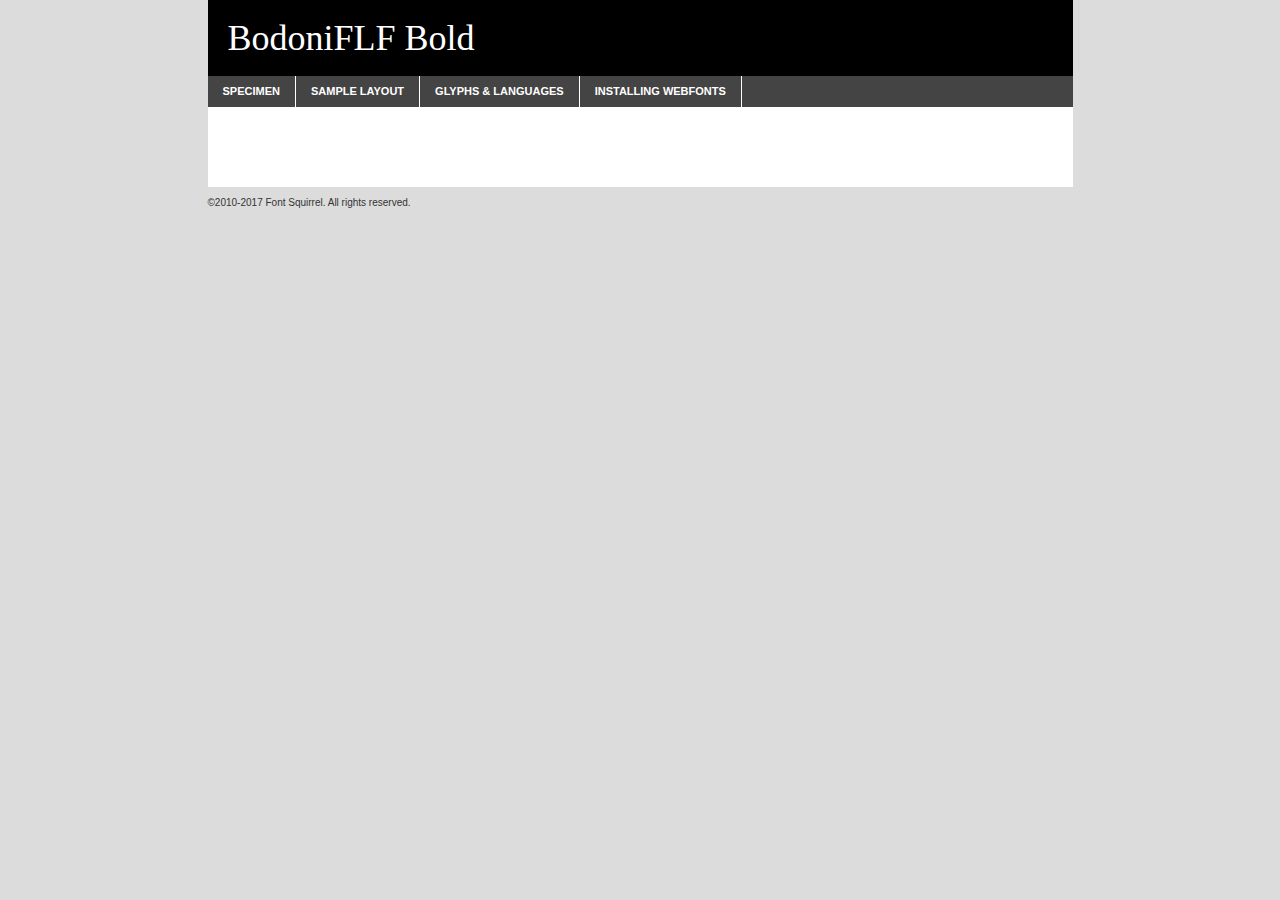
<file: css/fonts/bodoniflf-bold-demo.html>
<!DOCTYPE html PUBLIC "-//W3C//DTD XHTML 1.0 Transitional//EN"
	"http://www.w3.org/TR/xhtml1/DTD/xhtml1-transitional.dtd">

<html xmlns="http://www.w3.org/1999/xhtml" xml:lang="en" lang="en">
<head>
	<meta http-equiv="Content-Type" content="text/html; charset=utf-8" />
	<script src="http://ajax.googleapis.com/ajax/libs/jquery/1.7.2/jquery.min.js" type="text/javascript" charset="utf-8"></script>
	<script type="text/javascript">
	(function($){$.fn.easyTabs=function(option){var param=jQuery.extend({fadeSpeed:"fast",defaultContent:1,activeClass:'active'},option);$(this).each(function(){var thisId="#"+this.id;if(param.defaultContent==''){param.defaultContent=1;}
	if(typeof param.defaultContent=="number")
	{var defaultTab=$(thisId+" .tabs li:eq("+(param.defaultContent-1)+") a").attr('href').substr(1);}else{var defaultTab=param.defaultContent;}
	$(thisId+" .tabs li a").each(function(){var tabToHide=$(this).attr('href').substr(1);$("#"+tabToHide).addClass('easytabs-tab-content');});hideAll();changeContent(defaultTab);function hideAll(){$(thisId+" .easytabs-tab-content").hide();}
	function changeContent(tabId){hideAll();$(thisId+" .tabs li").removeClass(param.activeClass);$(thisId+" .tabs li a[href=#"+tabId+"]").closest('li').addClass(param.activeClass);if(param.fadeSpeed!="none")
	{$(thisId+" #"+tabId).fadeIn(param.fadeSpeed);}else{$(thisId+" #"+tabId).show();}}
	$(thisId+" .tabs li").click(function(){var tabId=$(this).find('a').attr('href').substr(1);changeContent(tabId);return false;});});}})(jQuery);
	</script>
	<link rel="stylesheet" href="specimen_files/specimen_stylesheet.css" type="text/css" charset="utf-8" />
	<link rel="stylesheet" href="stylesheet.css" type="text/css" charset="utf-8" />

	<style type="text/css">
					body{
				font-family: '';
							}
		</style>

	<title>BodoniFLF Bold Specimen</title>
	
	
	<script type="text/javascript" charset="utf-8">
		$(document).ready(function() {
			$('#container').easyTabs({defaultContent:1});
		});
	</script>
</head>

<body>
<div id="container">
	<div id="header">
		BodoniFLF Bold	</div>
	<ul class="tabs">
		<li><a href="#specimen">Specimen</a></li>
		<li><a href="#layout">Sample Layout</a></li>
				<li><a href="#glyphs">Glyphs &amp; Languages</a></li>
		<li><a href="#installing">Installing Webfonts</a></li>
		
	</ul>
	
	<div id="main_content">

		
			<div id="specimen">
		
				<div class="section">
					<div class="grid12 firstcol">
						<div class="huge">AaBb</div>
					</div>
				</div>
		
				<div class="section">
					<div class="glyph_range">A&#x200B;B&#x200b;C&#x200b;D&#x200b;E&#x200b;F&#x200b;G&#x200b;H&#x200b;I&#x200b;J&#x200b;K&#x200b;L&#x200b;M&#x200b;N&#x200b;O&#x200b;P&#x200b;Q&#x200b;R&#x200b;S&#x200b;T&#x200b;U&#x200b;V&#x200b;W&#x200b;X&#x200b;Y&#x200b;Z&#x200b;a&#x200b;b&#x200b;c&#x200b;d&#x200b;e&#x200b;f&#x200b;g&#x200b;h&#x200b;i&#x200b;j&#x200b;k&#x200b;l&#x200b;m&#x200b;n&#x200b;o&#x200b;p&#x200b;q&#x200b;r&#x200b;s&#x200b;t&#x200b;u&#x200b;v&#x200b;w&#x200b;x&#x200b;y&#x200b;z&#x200b;1&#x200b;2&#x200b;3&#x200b;4&#x200b;5&#x200b;6&#x200b;7&#x200b;8&#x200b;9&#x200b;0&#x200b;&amp;&#x200b;.&#x200b;,&#x200b;?&#x200b;!&#x200b;&#64;&#x200b;(&#x200b;)&#x200b;#&#x200b;$&#x200b;%&#x200b;*&#x200b;+&#x200b;-&#x200b;=&#x200b;:&#x200b;;</div>
				</div>
				<div class="section">
					<div class="grid12 firstcol">
						<table class="sample_table">
							<tr><td>10</td><td class="size10">abcdefghijklmnopqrstuvwxyzABCDEFGHIJKLMNOPQRSTUVWXYZ0123456789abcdefghijklmnopqrstuvwxyzABCDEFGHIJKLMNOPQRSTUVWXYZ0123456789abcdefghijklmnopqrstuvwxyzABCDEFGHIJKLMNOPQRSTUVWXYZ</td></tr>
							<tr><td>11</td><td class="size11">abcdefghijklmnopqrstuvwxyzABCDEFGHIJKLMNOPQRSTUVWXYZ0123456789abcdefghijklmnopqrstuvwxyzABCDEFGHIJKLMNOPQRSTUVWXYZ0123456789abcdefghijklmnopqrstuvwxyzABCDEFGHIJKLMNOPQRSTUVWXYZ</td></tr>
							<tr><td>12</td><td class="size12">abcdefghijklmnopqrstuvwxyzABCDEFGHIJKLMNOPQRSTUVWXYZ0123456789abcdefghijklmnopqrstuvwxyzABCDEFGHIJKLMNOPQRSTUVWXYZ0123456789abcdefghijklmnopqrstuvwxyzABCDEFGHIJKLMNOPQRSTUVWXYZ</td></tr>
							<tr><td>13</td><td class="size13">abcdefghijklmnopqrstuvwxyzABCDEFGHIJKLMNOPQRSTUVWXYZ0123456789abcdefghijklmnopqrstuvwxyzABCDEFGHIJKLMNOPQRSTUVWXYZ0123456789abcdefghijklmnopqrstuvwxyzABCDEFGHIJKLMNOPQRSTUVWXYZ</td></tr>
							<tr><td>14</td><td class="size14">abcdefghijklmnopqrstuvwxyzABCDEFGHIJKLMNOPQRSTUVWXYZ0123456789abcdefghijklmnopqrstuvwxyzABCDEFGHIJKLMNOPQRSTUVWXYZ0123456789abcdefghijklmnopqrstuvwxyzABCDEFGHIJKLMNOPQRSTUVWXYZ</td></tr>
							<tr><td>16</td><td class="size16">abcdefghijklmnopqrstuvwxyzABCDEFGHIJKLMNOPQRSTUVWXYZ0123456789abcdefghijklmnopqrstuvwxyzABCDEFGHIJKLMNOPQRSTUVWXYZ</td></tr>
							<tr><td>18</td><td class="size18">abcdefghijklmnopqrstuvwxyzABCDEFGHIJKLMNOPQRSTUVWXYZ0123456789abcdefghijklmnopqrstuvwxyzABCDEFGHIJKLMNOPQRSTUVWXYZ</td></tr>
							<tr><td>20</td><td class="size20">abcdefghijklmnopqrstuvwxyzABCDEFGHIJKLMNOPQRSTUVWXYZ0123456789abcdefghijklmnopqrstuvwxyzABCDEFGHIJKLMNOPQRSTUVWXYZ</td></tr>
							<tr><td>24</td><td class="size24">abcdefghijklmnopqrstuvwxyzABCDEFGHIJKLMNOPQRSTUVWXYZ0123456789abcdefghijklmnopqrstuvwxyzABCDEFGHIJKLMNOPQRSTUVWXYZ</td></tr>
							<tr><td>30</td><td class="size30">abcdefghijklmnopqrstuvwxyzABCDEFGHIJKLMNOPQRSTUVWXYZ0123456789abcdefghijklmnopqrstuvwxyzABCDEFGHIJKLMNOPQRSTUVWXYZ</td></tr>
							<tr><td>36</td><td class="size36">abcdefghijklmnopqrstuvwxyzABCDEFGHIJKLMNOPQRSTUVWXYZ0123456789abcdefghijklmnopqrstuvwxyzABCDEFGHIJKLMNOPQRSTUVWXYZ</td></tr>
							<tr><td>48</td><td class="size48">abcdefghijklmnopqrstuvwxyzABCDEFGHIJKLMNOPQRSTUVWXYZ0123456789abcdefghijklmnopqrstuvwxyzABCDEFGHIJKLMNOPQRSTUVWXYZ</td></tr>
							<tr><td>60</td><td class="size60">abcdefghijklmnopqrstuvwxyzABCDEFGHIJKLMNOPQRSTUVWXYZ0123456789abcdefghijklmnopqrstuvwxyzABCDEFGHIJKLMNOPQRSTUVWXYZ</td></tr>
							<tr><td>72</td><td class="size72">abcdefghijklmnopqrstuvwxyzABCDEFGHIJKLMNOPQRSTUVWXYZ0123456789abcdefghijklmnopqrstuvwxyzABCDEFGHIJKLMNOPQRSTUVWXYZ</td></tr>
							<tr><td>90</td><td class="size90">abcdefghijklmnopqrstuvwxyzABCDEFGHIJKLMNOPQRSTUVWXYZ0123456789abcdefghijklmnopqrstuvwxyzABCDEFGHIJKLMNOPQRSTUVWXYZ</td></tr>
						</table>
				
					</div>
			
				</div>
		
		
		
								<div class="section" id="bodycomparison">


										<div id="xheight">
				<div class="fontbody">&#x25FC;&#x25FC;&#x25FC;&#x25FC;&#x25FC;&#x25FC;&#x25FC;&#x25FC;&#x25FC;&#x25FC;&#x25FC;&#x25FC;&#x25FC;&#x25FC;&#x25FC;&#x25FC;&#x25FC;&#x25FC;&#x25FC;&#x25FC;&#x25FC;&#x25FC;&#x25FC;&#x25FC;&#x25FC;&#x25FC;&#x25FC;&#x25FC;&#x25FC;&#x25FC;&#x25FC;&#x25FC;&#x25FC;&#x25FC;&#x25FC;&#x25FC;&#x25FC;&#x25FC;&#x25FC;&#x25FC;&#x25FC;&#x25FC;&#x25FC;&#x25FC;&#x25FC;&#x25FC;&#x25FC;&#x25FC;&#x25FC;&#x25FC;&#x25FC;&#x25FC;&#x25FC;&#x25FC;&#x25FC;&#x25FC;&#x25FC;&#x25FC;&#x25FC;&#x25FC;&#x25FC;&#x25FC;&#x25FC;&#x25FC;&#x25FC;&#x25FC;&#x25FC;&#x25FC;&#x25FC;&#x25FC;&#x25FC;&#x25FC;&#x25FC;&#x25FC;&#x25FC;&#x25FC;&#x25FC;&#x25FC;&#x25FC;&#x25FC;&#x25FC;&#x25FC;&#x25FC;&#x25FC;&#x25FC;&#x25FC;&#x25FC;&#x25FC;&#x25FC;&#x25FC;&#x25FC;&#x25FC;&#x25FC;&#x25FC;&#x25FC;&#x25FC;&#x25FC;&#x25FC;&#x25FC;body</div><div class="arialbody">body</div><div class="verdanabody">body</div><div class="georgiabody">body</div></div>
										<div class="fontbody" style="z-index:1">
											body<span>BodoniFLF Bold</span>
										</div>
										<div class="arialbody" style="z-index:1">
											body<span>Arial</span>
										</div>
										<div class="verdanabody" style="z-index:1">
											body<span>Verdana</span>
										</div>
										<div class="georgiabody" style="z-index:1">
											body<span>Georgia</span>
										</div>



								</div>
		
		
				<div class="section psample psample_row1" id="">
					
					<div class="grid2 firstcol">
						<p class="size10"><span>10.</span>Aenean lacinia bibendum nulla sed consectetur. Fusce dapibus, tellus ac cursus commodo, tortor mauris condimentum nibh, ut fermentum massa justo sit amet risus. Nullam id dolor id nibh ultricies vehicula ut id elit. Cum sociis natoque penatibus et magnis dis parturient montes, nascetur ridiculus mus. Nulla vitae elit libero, a pharetra augue.</p>
			
					</div>
					<div class="grid3">
						<p class="size11"><span>11.</span>Aenean lacinia bibendum nulla sed consectetur. Fusce dapibus, tellus ac cursus commodo, tortor mauris condimentum nibh, ut fermentum massa justo sit amet risus. Nullam id dolor id nibh ultricies vehicula ut id elit. Cum sociis natoque penatibus et magnis dis parturient montes, nascetur ridiculus mus. Nulla vitae elit libero, a pharetra augue.</p>
			
					</div>
					<div class="grid3">
						<p class="size12"><span>12.</span>Aenean lacinia bibendum nulla sed consectetur. Fusce dapibus, tellus ac cursus commodo, tortor mauris condimentum nibh, ut fermentum massa justo sit amet risus. Nullam id dolor id nibh ultricies vehicula ut id elit. Cum sociis natoque penatibus et magnis dis parturient montes, nascetur ridiculus mus. Nulla vitae elit libero, a pharetra augue.</p>
			
					</div>
					<div class="grid4">
						<p class="size13"><span>13.</span>Aenean lacinia bibendum nulla sed consectetur. Fusce dapibus, tellus ac cursus commodo, tortor mauris condimentum nibh, ut fermentum massa justo sit amet risus. Nullam id dolor id nibh ultricies vehicula ut id elit. Cum sociis natoque penatibus et magnis dis parturient montes, nascetur ridiculus mus. Nulla vitae elit libero, a pharetra augue.</p>
			
					</div>
					<div class="white_blend"></div>
					
				</div>
				<div class="section psample psample_row2" id="">
					<div class="grid3 firstcol">
						<p class="size14"><span>14.</span>Aenean lacinia bibendum nulla sed consectetur. Fusce dapibus, tellus ac cursus commodo, tortor mauris condimentum nibh, ut fermentum massa justo sit amet risus. Nullam id dolor id nibh ultricies vehicula ut id elit. Cum sociis natoque penatibus et magnis dis parturient montes, nascetur ridiculus mus. Nulla vitae elit libero, a pharetra augue.</p>
			
					</div>
					<div class="grid4">
						<p class="size16"><span>16.</span>Aenean lacinia bibendum nulla sed consectetur. Fusce dapibus, tellus ac cursus commodo, tortor mauris condimentum nibh, ut fermentum massa justo sit amet risus. Nullam id dolor id nibh ultricies vehicula ut id elit. Cum sociis natoque penatibus et magnis dis parturient montes, nascetur ridiculus mus. Nulla vitae elit libero, a pharetra augue.</p>
			
					</div>
					<div class="grid5">
						<p class="size18"><span>18.</span>Aenean lacinia bibendum nulla sed consectetur. Fusce dapibus, tellus ac cursus commodo, tortor mauris condimentum nibh, ut fermentum massa justo sit amet risus. Nullam id dolor id nibh ultricies vehicula ut id elit. Cum sociis natoque penatibus et magnis dis parturient montes, nascetur ridiculus mus. Nulla vitae elit libero, a pharetra augue.</p>
			
					</div>

					<div class="white_blend"></div>

				</div>
				
				<div class="section psample psample_row3" id="">
					<div class="grid5 firstcol">
						<p class="size20"><span>20.</span>Aenean lacinia bibendum nulla sed consectetur. Fusce dapibus, tellus ac cursus commodo, tortor mauris condimentum nibh, ut fermentum massa justo sit amet risus. Nullam id dolor id nibh ultricies vehicula ut id elit. Cum sociis natoque penatibus et magnis dis parturient montes, nascetur ridiculus mus. Nulla vitae elit libero, a pharetra augue.</p>
					</div>
					<div class="grid7">
						<p class="size24"><span>24.</span>Aenean lacinia bibendum nulla sed consectetur. Fusce dapibus, tellus ac cursus commodo, tortor mauris condimentum nibh, ut fermentum massa justo sit amet risus. Nullam id dolor id nibh ultricies vehicula ut id elit. Cum sociis natoque penatibus et magnis dis parturient montes, nascetur ridiculus mus. Nulla vitae elit libero, a pharetra augue.</p>
					</div>
					
					<div class="white_blend"></div>
					
				</div>
				
				<div class="section psample psample_row4" id="">
					<div class="grid12 firstcol">
						<p class="size30"><span>30.</span>Aenean lacinia bibendum nulla sed consectetur. Fusce dapibus, tellus ac cursus commodo, tortor mauris condimentum nibh, ut fermentum massa justo sit amet risus. Nullam id dolor id nibh ultricies vehicula ut id elit. Cum sociis natoque penatibus et magnis dis parturient montes, nascetur ridiculus mus. Nulla vitae elit libero, a pharetra augue.</p>
					</div>
					<div class="white_blend"></div>
					
				</div>
				
				
				
				<div class="section psample psample_row1 fullreverse">
					<div class="grid2 firstcol">
						<p class="size10"><span>10.</span>Aenean lacinia bibendum nulla sed consectetur. Fusce dapibus, tellus ac cursus commodo, tortor mauris condimentum nibh, ut fermentum massa justo sit amet risus. Nullam id dolor id nibh ultricies vehicula ut id elit. Cum sociis natoque penatibus et magnis dis parturient montes, nascetur ridiculus mus. Nulla vitae elit libero, a pharetra augue.</p>
			
					</div>
					<div class="grid3">
						<p class="size11"><span>11.</span>Aenean lacinia bibendum nulla sed consectetur. Fusce dapibus, tellus ac cursus commodo, tortor mauris condimentum nibh, ut fermentum massa justo sit amet risus. Nullam id dolor id nibh ultricies vehicula ut id elit. Cum sociis natoque penatibus et magnis dis parturient montes, nascetur ridiculus mus. Nulla vitae elit libero, a pharetra augue.</p>
			
					</div>
					<div class="grid3">
						<p class="size12"><span>12.</span>Aenean lacinia bibendum nulla sed consectetur. Fusce dapibus, tellus ac cursus commodo, tortor mauris condimentum nibh, ut fermentum massa justo sit amet risus. Nullam id dolor id nibh ultricies vehicula ut id elit. Cum sociis natoque penatibus et magnis dis parturient montes, nascetur ridiculus mus. Nulla vitae elit libero, a pharetra augue.</p>
			
					</div>
					<div class="grid4">
						<p class="size13"><span>13.</span>Aenean lacinia bibendum nulla sed consectetur. Fusce dapibus, tellus ac cursus commodo, tortor mauris condimentum nibh, ut fermentum massa justo sit amet risus. Nullam id dolor id nibh ultricies vehicula ut id elit. Cum sociis natoque penatibus et magnis dis parturient montes, nascetur ridiculus mus. Nulla vitae elit libero, a pharetra augue.</p>
			
					</div>
					<div class="black_blend"></div>
					
				</div>
				
				<div class="section psample psample_row2 fullreverse">
					<div class="grid3 firstcol">
						<p class="size14"><span>14.</span>Aenean lacinia bibendum nulla sed consectetur. Fusce dapibus, tellus ac cursus commodo, tortor mauris condimentum nibh, ut fermentum massa justo sit amet risus. Nullam id dolor id nibh ultricies vehicula ut id elit. Cum sociis natoque penatibus et magnis dis parturient montes, nascetur ridiculus mus. Nulla vitae elit libero, a pharetra augue.</p>
			
					</div>
					<div class="grid4">
						<p class="size16"><span>16.</span>Aenean lacinia bibendum nulla sed consectetur. Fusce dapibus, tellus ac cursus commodo, tortor mauris condimentum nibh, ut fermentum massa justo sit amet risus. Nullam id dolor id nibh ultricies vehicula ut id elit. Cum sociis natoque penatibus et magnis dis parturient montes, nascetur ridiculus mus. Nulla vitae elit libero, a pharetra augue.</p>
			
					</div>
					<div class="grid5">
						<p class="size18"><span>18.</span>Aenean lacinia bibendum nulla sed consectetur. Fusce dapibus, tellus ac cursus commodo, tortor mauris condimentum nibh, ut fermentum massa justo sit amet risus. Nullam id dolor id nibh ultricies vehicula ut id elit. Cum sociis natoque penatibus et magnis dis parturient montes, nascetur ridiculus mus. Nulla vitae elit libero, a pharetra augue.</p>
			
					</div>
					<div class="black_blend"></div>

				</div>
				
				<div class="section psample fullreverse psample_row3" id="">
					<div class="grid5 firstcol">
						<p class="size20"><span>20.</span>Aenean lacinia bibendum nulla sed consectetur. Fusce dapibus, tellus ac cursus commodo, tortor mauris condimentum nibh, ut fermentum massa justo sit amet risus. Nullam id dolor id nibh ultricies vehicula ut id elit. Cum sociis natoque penatibus et magnis dis parturient montes, nascetur ridiculus mus. Nulla vitae elit libero, a pharetra augue.</p>
					</div>
					<div class="grid7">
						<p class="size24"><span>24.</span>Aenean lacinia bibendum nulla sed consectetur. Fusce dapibus, tellus ac cursus commodo, tortor mauris condimentum nibh, ut fermentum massa justo sit amet risus. Nullam id dolor id nibh ultricies vehicula ut id elit. Cum sociis natoque penatibus et magnis dis parturient montes, nascetur ridiculus mus. Nulla vitae elit libero, a pharetra augue.</p>
					</div>
					
					<div class="black_blend"></div>
					
				</div>
				
				<div class="section psample fullreverse psample_row4" id="" style="border-bottom: 20px #000 solid;">
					<div class="grid12 firstcol">
						<p class="size30"><span>30.</span>Aenean lacinia bibendum nulla sed consectetur. Fusce dapibus, tellus ac cursus commodo, tortor mauris condimentum nibh, ut fermentum massa justo sit amet risus. Nullam id dolor id nibh ultricies vehicula ut id elit. Cum sociis natoque penatibus et magnis dis parturient montes, nascetur ridiculus mus. Nulla vitae elit libero, a pharetra augue.</p>
					</div>
					<div class="black_blend"></div>
					
				</div>
				
				
				
				
			</div>
			
			<div id="layout">
				
				<div class="section">
					
					<div class="grid12 firstcol">
						<h1>Lorem Ipsum Dolor</h1>
						<h2>Etiam porta sem malesuada magna mollis euismod</h2>
						
						<p class="byline">By <a href="#link">Aenean Lacinia</a></p>
					</div>
				</div>
				<div class="section">
					<div class="grid8 firstcol">
						<p class="large">Donec sed odio dui. Morbi leo risus, porta ac consectetur ac, vestibulum at eros. Fusce dapibus, tellus ac cursus commodo, tortor mauris condimentum nibh, ut fermentum massa justo sit amet risus. </p>

						
						<h3>Pellentesque ornare sem</h3>

						<p>Maecenas sed diam eget risus varius blandit sit amet non magna. Maecenas faucibus mollis interdum. Donec ullamcorper nulla non metus auctor fringilla. Nullam id dolor id nibh ultricies vehicula ut id elit. Nullam id dolor id nibh ultricies vehicula ut id elit. </p>

						<p>Aenean eu leo quam. Pellentesque ornare sem lacinia quam venenatis vestibulum. Lorem ipsum dolor sit amet, consectetur adipiscing elit. Cum sociis natoque penatibus et magnis dis parturient montes, nascetur ridiculus mus. </p>

						<p>Nulla vitae elit libero, a pharetra augue. Praesent commodo cursus magna, vel scelerisque nisl consectetur et. Aenean lacinia bibendum nulla sed consectetur. </p>

						<p>Nullam quis risus eget urna mollis ornare vel eu leo. Nullam quis risus eget urna mollis ornare vel eu leo. Maecenas sed diam eget risus varius blandit sit amet non magna. Donec ullamcorper nulla non metus auctor fringilla. </p>

						<h3>Cras mattis consectetur</h3>

						<p>Aenean eu leo quam. Pellentesque ornare sem lacinia quam venenatis vestibulum. Aenean lacinia bibendum nulla sed consectetur. Integer posuere erat a ante venenatis dapibus posuere velit aliquet. Cras mattis consectetur purus sit amet fermentum. </p>

						<p>Nullam id dolor id nibh ultricies vehicula ut id elit. Nullam quis risus eget urna mollis ornare vel eu leo. Cras mattis consectetur purus sit amet fermentum.</p>
					</div>
					
					<div class="grid4 sidebar">
						
						<div class="box reverse">
							<p class="last">Nullam quis risus eget urna mollis ornare vel eu leo. Donec ullamcorper nulla non metus auctor fringilla. Cras mattis consectetur purus sit amet fermentum. Sed posuere consectetur est at lobortis. Lorem ipsum dolor sit amet, consectetur adipiscing elit. </p>
						</div>
						
						<p class="caption">Maecenas sed diam eget risus varius.</p>

						<p>Vestibulum id ligula porta felis euismod semper. Integer posuere erat a ante venenatis dapibus posuere velit aliquet. Vestibulum id ligula porta felis euismod semper. Sed posuere consectetur est at lobortis. Maecenas sed diam eget risus varius blandit sit amet non magna. Fusce dapibus, tellus ac cursus commodo, tortor mauris condimentum nibh, ut fermentum massa justo sit amet risus. </p>

					

						<p>Duis mollis, est non commodo luctus, nisi erat porttitor ligula, eget lacinia odio sem nec elit. Aenean lacinia bibendum nulla sed consectetur. Vivamus sagittis lacus vel augue laoreet rutrum faucibus dolor auctor. Aenean lacinia bibendum nulla sed consectetur. Nullam quis risus eget urna mollis ornare vel eu leo. </p>

						<p>Praesent commodo cursus magna, vel scelerisque nisl consectetur et. Donec ullamcorper nulla non metus auctor fringilla. Maecenas faucibus mollis interdum. Fusce dapibus, tellus ac cursus commodo, tortor mauris condimentum nibh, ut fermentum massa justo sit amet risus. </p>

					</div>
				</div>
				
			</div>


			



		<div id="glyphs">
			<div class="section">
				<div class="grid12 firstcol">
			
				<h1>Language Support</h1>
				<p>The subset of BodoniFLF Bold in this kit supports the following languages:<br />
			
					<em>This font does not fully support any language.</em>				</p>
				<h1>Glyph Chart</h1>
				<p>The subset of BodoniFLF Bold in this kit includes all the glyphs listed below. Unicode entities are included above each glyph to help you insert individual characters into your layout.</p>
				<div id="glyph_chart">
			
									</div>	
				</div>
		
		
			</div>
		</div>
		
		
		<div id="specs">
			
		</div>
	
		<div id="installing">
			<div class="section">
				<div class="grid7 firstcol">
					<h1>Installing Webfonts</h1>
					
					<p>Webfonts are supported by all major browser platforms but not all in the same way. There are currently four different font formats that must be included in order to target all browsers. This includes TTF, WOFF, EOT and SVG.</p>
					
					<h2>1. Upload your webfonts</h2>
					<p>You must upload your webfont kit to your website. They should be in or near the same directory as your CSS files.</p>
					
					<h2>2. Include the webfont stylesheet</h2>
					<p>A special CSS @font-face declaration helps the various browsers select the appropriate font it needs without causing you a bunch of headaches. Learn more about this syntax by reading the <a href="https://www.fontspring.com/blog/further-hardening-of-the-bulletproof-syntax">Fontspring blog post</a> about it. The code for it is as follows:</p>


<code>
@font-face{ 
	font-family: 'MyWebFont';
	src: url('WebFont.eot');
	src: url('WebFont.eot?#iefix') format('embedded-opentype'),
	     url('WebFont.woff') format('woff'),
	     url('WebFont.ttf') format('truetype'),
	     url('WebFont.svg#webfont') format('svg');
}
</code>

	<p>We've already gone ahead and generated the code for you. All you have to do is link to the stylesheet in your HTML, like this:</p>
	<code>&lt;link rel=&quot;stylesheet&quot; href=&quot;stylesheet.css&quot; type=&quot;text/css&quot; charset=&quot;utf-8&quot; /&gt;</code>

					<h2>3. Modify your own stylesheet</h2>
					<p>To take advantage of your new fonts, you must tell your stylesheet to use them. Look at the original @font-face declaration above and find the property called "font-family." The name linked there will be what you use to reference the font. Prepend that webfont name to the font stack in the "font-family" property, inside the selector you want to change. For example:</p>
<code>p { font-family: 'WebFont', Arial, sans-serif; }</code>

<h2>4. Test</h2>
<p>Getting webfonts to work cross-browser <em>can</em> be tricky. Use the information in the sidebar to help you if you find that fonts aren't loading in a particular browser.</p>
				</div>
				
				<div class="grid5 sidebar">
					<div class="box">
						<h2>Troubleshooting<br />Font-Face Problems</h2>
						<p>Having trouble getting your webfonts to load in your new website? Here are some tips to sort out what might be the problem.</p>

						<h3>Fonts not showing in any browser</h3>

						<p>This sounds like you need to work on the plumbing. You either did not upload the fonts to the correct directory, or you did not link the fonts properly in the CSS. If you've confirmed that all this is correct and you still have a problem, take a look at your .htaccess file and see if requests are getting intercepted.</p>

						<h3>Fonts not loading in iPhone or iPad</h3>

						<p>The most common problem here is that you are serving the fonts from an IIS server. IIS refuses to serve files that have unknown MIME types. If that is the case, you must set the MIME type for SVG to "image/svg+xml" in the server settings. Follow these instructions from Microsoft if you need help.</p>

						<h3>Fonts not loading in Firefox</h3>

						<p>The primary reason for this failure? You are still using a version Firefox older than 3.5. So upgrade already! If that isn't it, then you are very likely serving fonts from a different domain. Firefox requires that all font assets be served from the same domain. Lastly it is possible that you need to add WOFF to your list of MIME types (if you are serving via IIS.)</p>

						<h3>Fonts not loading in IE</h3>

						<p>Are you looking at Internet Explorer on an actual Windows machine or are you cheating by using a service like Adobe BrowserLab? Many of these screenshot services do not render @font-face for IE. Best to test it on a real machine.</p>

						<h3>Fonts not loading in IE9</h3>

						<p>IE9, like Firefox, requires that fonts be served from the same domain as the website. Make sure that is the case.</p>
					</div>
				</div>
			</div>
			
		</div>
	
	</div>
	<div id="footer">
		<p>&copy;2010-2017 Font Squirrel. All rights reserved.</p>
	</div>
</div>
</body>
</html>
</file>
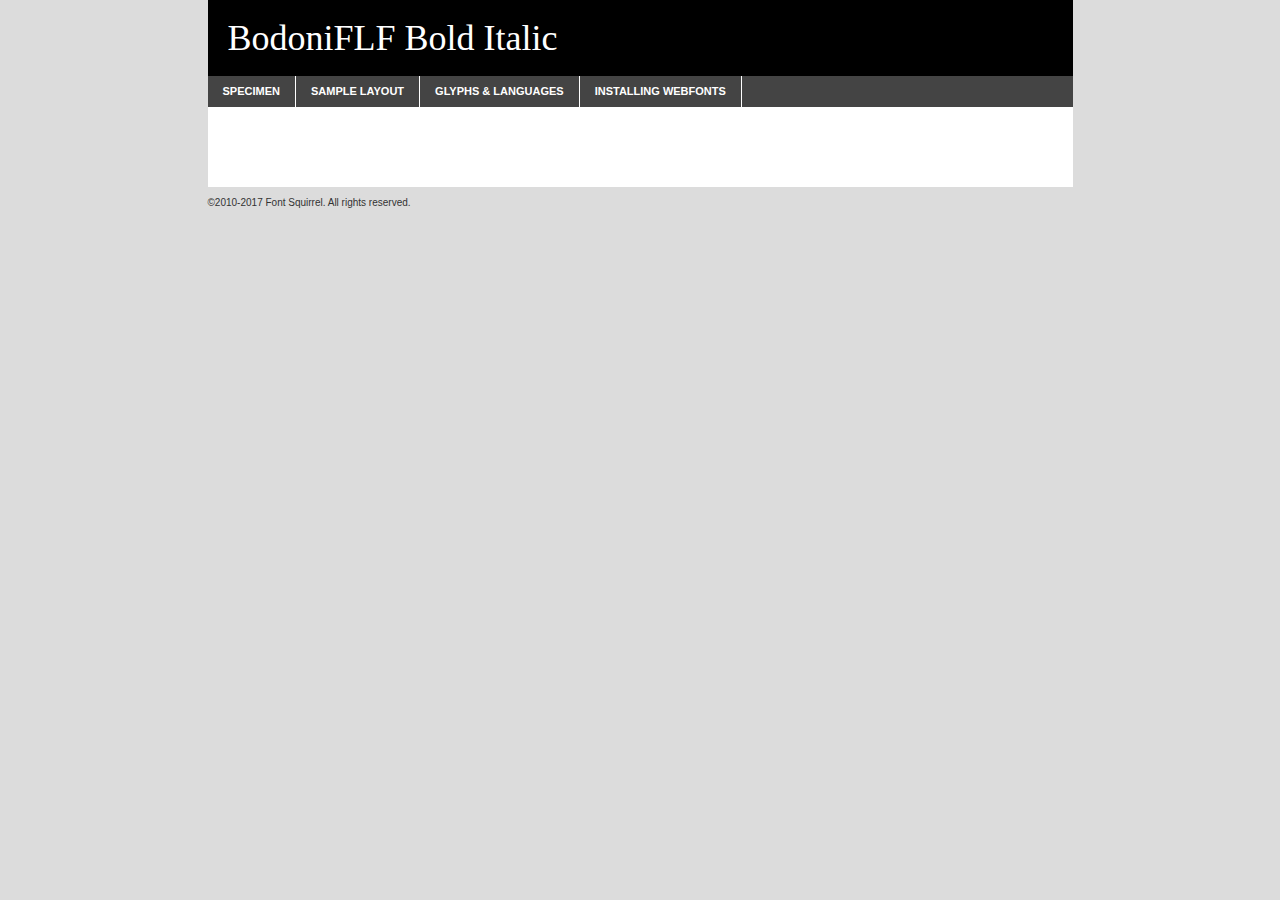
<file: css/fonts/bodoniflf-bolditalic-demo.html>
<!DOCTYPE html PUBLIC "-//W3C//DTD XHTML 1.0 Transitional//EN"
	"http://www.w3.org/TR/xhtml1/DTD/xhtml1-transitional.dtd">

<html xmlns="http://www.w3.org/1999/xhtml" xml:lang="en" lang="en">
<head>
	<meta http-equiv="Content-Type" content="text/html; charset=utf-8" />
	<script src="http://ajax.googleapis.com/ajax/libs/jquery/1.7.2/jquery.min.js" type="text/javascript" charset="utf-8"></script>
	<script type="text/javascript">
	(function($){$.fn.easyTabs=function(option){var param=jQuery.extend({fadeSpeed:"fast",defaultContent:1,activeClass:'active'},option);$(this).each(function(){var thisId="#"+this.id;if(param.defaultContent==''){param.defaultContent=1;}
	if(typeof param.defaultContent=="number")
	{var defaultTab=$(thisId+" .tabs li:eq("+(param.defaultContent-1)+") a").attr('href').substr(1);}else{var defaultTab=param.defaultContent;}
	$(thisId+" .tabs li a").each(function(){var tabToHide=$(this).attr('href').substr(1);$("#"+tabToHide).addClass('easytabs-tab-content');});hideAll();changeContent(defaultTab);function hideAll(){$(thisId+" .easytabs-tab-content").hide();}
	function changeContent(tabId){hideAll();$(thisId+" .tabs li").removeClass(param.activeClass);$(thisId+" .tabs li a[href=#"+tabId+"]").closest('li').addClass(param.activeClass);if(param.fadeSpeed!="none")
	{$(thisId+" #"+tabId).fadeIn(param.fadeSpeed);}else{$(thisId+" #"+tabId).show();}}
	$(thisId+" .tabs li").click(function(){var tabId=$(this).find('a').attr('href').substr(1);changeContent(tabId);return false;});});}})(jQuery);
	</script>
	<link rel="stylesheet" href="specimen_files/specimen_stylesheet.css" type="text/css" charset="utf-8" />
	<link rel="stylesheet" href="stylesheet.css" type="text/css" charset="utf-8" />

	<style type="text/css">
					body{
				font-family: '';
							}
		</style>

	<title>BodoniFLF Bold Italic Specimen</title>
	
	
	<script type="text/javascript" charset="utf-8">
		$(document).ready(function() {
			$('#container').easyTabs({defaultContent:1});
		});
	</script>
</head>

<body>
<div id="container">
	<div id="header">
		BodoniFLF Bold Italic	</div>
	<ul class="tabs">
		<li><a href="#specimen">Specimen</a></li>
		<li><a href="#layout">Sample Layout</a></li>
				<li><a href="#glyphs">Glyphs &amp; Languages</a></li>
		<li><a href="#installing">Installing Webfonts</a></li>
		
	</ul>
	
	<div id="main_content">

		
			<div id="specimen">
		
				<div class="section">
					<div class="grid12 firstcol">
						<div class="huge">AaBb</div>
					</div>
				</div>
		
				<div class="section">
					<div class="glyph_range">A&#x200B;B&#x200b;C&#x200b;D&#x200b;E&#x200b;F&#x200b;G&#x200b;H&#x200b;I&#x200b;J&#x200b;K&#x200b;L&#x200b;M&#x200b;N&#x200b;O&#x200b;P&#x200b;Q&#x200b;R&#x200b;S&#x200b;T&#x200b;U&#x200b;V&#x200b;W&#x200b;X&#x200b;Y&#x200b;Z&#x200b;a&#x200b;b&#x200b;c&#x200b;d&#x200b;e&#x200b;f&#x200b;g&#x200b;h&#x200b;i&#x200b;j&#x200b;k&#x200b;l&#x200b;m&#x200b;n&#x200b;o&#x200b;p&#x200b;q&#x200b;r&#x200b;s&#x200b;t&#x200b;u&#x200b;v&#x200b;w&#x200b;x&#x200b;y&#x200b;z&#x200b;1&#x200b;2&#x200b;3&#x200b;4&#x200b;5&#x200b;6&#x200b;7&#x200b;8&#x200b;9&#x200b;0&#x200b;&amp;&#x200b;.&#x200b;,&#x200b;?&#x200b;!&#x200b;&#64;&#x200b;(&#x200b;)&#x200b;#&#x200b;$&#x200b;%&#x200b;*&#x200b;+&#x200b;-&#x200b;=&#x200b;:&#x200b;;</div>
				</div>
				<div class="section">
					<div class="grid12 firstcol">
						<table class="sample_table">
							<tr><td>10</td><td class="size10">abcdefghijklmnopqrstuvwxyzABCDEFGHIJKLMNOPQRSTUVWXYZ0123456789abcdefghijklmnopqrstuvwxyzABCDEFGHIJKLMNOPQRSTUVWXYZ0123456789abcdefghijklmnopqrstuvwxyzABCDEFGHIJKLMNOPQRSTUVWXYZ</td></tr>
							<tr><td>11</td><td class="size11">abcdefghijklmnopqrstuvwxyzABCDEFGHIJKLMNOPQRSTUVWXYZ0123456789abcdefghijklmnopqrstuvwxyzABCDEFGHIJKLMNOPQRSTUVWXYZ0123456789abcdefghijklmnopqrstuvwxyzABCDEFGHIJKLMNOPQRSTUVWXYZ</td></tr>
							<tr><td>12</td><td class="size12">abcdefghijklmnopqrstuvwxyzABCDEFGHIJKLMNOPQRSTUVWXYZ0123456789abcdefghijklmnopqrstuvwxyzABCDEFGHIJKLMNOPQRSTUVWXYZ0123456789abcdefghijklmnopqrstuvwxyzABCDEFGHIJKLMNOPQRSTUVWXYZ</td></tr>
							<tr><td>13</td><td class="size13">abcdefghijklmnopqrstuvwxyzABCDEFGHIJKLMNOPQRSTUVWXYZ0123456789abcdefghijklmnopqrstuvwxyzABCDEFGHIJKLMNOPQRSTUVWXYZ0123456789abcdefghijklmnopqrstuvwxyzABCDEFGHIJKLMNOPQRSTUVWXYZ</td></tr>
							<tr><td>14</td><td class="size14">abcdefghijklmnopqrstuvwxyzABCDEFGHIJKLMNOPQRSTUVWXYZ0123456789abcdefghijklmnopqrstuvwxyzABCDEFGHIJKLMNOPQRSTUVWXYZ0123456789abcdefghijklmnopqrstuvwxyzABCDEFGHIJKLMNOPQRSTUVWXYZ</td></tr>
							<tr><td>16</td><td class="size16">abcdefghijklmnopqrstuvwxyzABCDEFGHIJKLMNOPQRSTUVWXYZ0123456789abcdefghijklmnopqrstuvwxyzABCDEFGHIJKLMNOPQRSTUVWXYZ</td></tr>
							<tr><td>18</td><td class="size18">abcdefghijklmnopqrstuvwxyzABCDEFGHIJKLMNOPQRSTUVWXYZ0123456789abcdefghijklmnopqrstuvwxyzABCDEFGHIJKLMNOPQRSTUVWXYZ</td></tr>
							<tr><td>20</td><td class="size20">abcdefghijklmnopqrstuvwxyzABCDEFGHIJKLMNOPQRSTUVWXYZ0123456789abcdefghijklmnopqrstuvwxyzABCDEFGHIJKLMNOPQRSTUVWXYZ</td></tr>
							<tr><td>24</td><td class="size24">abcdefghijklmnopqrstuvwxyzABCDEFGHIJKLMNOPQRSTUVWXYZ0123456789abcdefghijklmnopqrstuvwxyzABCDEFGHIJKLMNOPQRSTUVWXYZ</td></tr>
							<tr><td>30</td><td class="size30">abcdefghijklmnopqrstuvwxyzABCDEFGHIJKLMNOPQRSTUVWXYZ0123456789abcdefghijklmnopqrstuvwxyzABCDEFGHIJKLMNOPQRSTUVWXYZ</td></tr>
							<tr><td>36</td><td class="size36">abcdefghijklmnopqrstuvwxyzABCDEFGHIJKLMNOPQRSTUVWXYZ0123456789abcdefghijklmnopqrstuvwxyzABCDEFGHIJKLMNOPQRSTUVWXYZ</td></tr>
							<tr><td>48</td><td class="size48">abcdefghijklmnopqrstuvwxyzABCDEFGHIJKLMNOPQRSTUVWXYZ0123456789abcdefghijklmnopqrstuvwxyzABCDEFGHIJKLMNOPQRSTUVWXYZ</td></tr>
							<tr><td>60</td><td class="size60">abcdefghijklmnopqrstuvwxyzABCDEFGHIJKLMNOPQRSTUVWXYZ0123456789abcdefghijklmnopqrstuvwxyzABCDEFGHIJKLMNOPQRSTUVWXYZ</td></tr>
							<tr><td>72</td><td class="size72">abcdefghijklmnopqrstuvwxyzABCDEFGHIJKLMNOPQRSTUVWXYZ0123456789abcdefghijklmnopqrstuvwxyzABCDEFGHIJKLMNOPQRSTUVWXYZ</td></tr>
							<tr><td>90</td><td class="size90">abcdefghijklmnopqrstuvwxyzABCDEFGHIJKLMNOPQRSTUVWXYZ0123456789abcdefghijklmnopqrstuvwxyzABCDEFGHIJKLMNOPQRSTUVWXYZ</td></tr>
						</table>
				
					</div>
			
				</div>
		
		
		
								<div class="section" id="bodycomparison">


										<div id="xheight">
				<div class="fontbody">&#x25FC;&#x25FC;&#x25FC;&#x25FC;&#x25FC;&#x25FC;&#x25FC;&#x25FC;&#x25FC;&#x25FC;&#x25FC;&#x25FC;&#x25FC;&#x25FC;&#x25FC;&#x25FC;&#x25FC;&#x25FC;&#x25FC;&#x25FC;&#x25FC;&#x25FC;&#x25FC;&#x25FC;&#x25FC;&#x25FC;&#x25FC;&#x25FC;&#x25FC;&#x25FC;&#x25FC;&#x25FC;&#x25FC;&#x25FC;&#x25FC;&#x25FC;&#x25FC;&#x25FC;&#x25FC;&#x25FC;&#x25FC;&#x25FC;&#x25FC;&#x25FC;&#x25FC;&#x25FC;&#x25FC;&#x25FC;&#x25FC;&#x25FC;&#x25FC;&#x25FC;&#x25FC;&#x25FC;&#x25FC;&#x25FC;&#x25FC;&#x25FC;&#x25FC;&#x25FC;&#x25FC;&#x25FC;&#x25FC;&#x25FC;&#x25FC;&#x25FC;&#x25FC;&#x25FC;&#x25FC;&#x25FC;&#x25FC;&#x25FC;&#x25FC;&#x25FC;&#x25FC;&#x25FC;&#x25FC;&#x25FC;&#x25FC;&#x25FC;&#x25FC;&#x25FC;&#x25FC;&#x25FC;&#x25FC;&#x25FC;&#x25FC;&#x25FC;&#x25FC;&#x25FC;&#x25FC;&#x25FC;&#x25FC;&#x25FC;&#x25FC;&#x25FC;&#x25FC;&#x25FC;&#x25FC;body</div><div class="arialbody">body</div><div class="verdanabody">body</div><div class="georgiabody">body</div></div>
										<div class="fontbody" style="z-index:1">
											body<span>BodoniFLF Bold Italic</span>
										</div>
										<div class="arialbody" style="z-index:1">
											body<span>Arial</span>
										</div>
										<div class="verdanabody" style="z-index:1">
											body<span>Verdana</span>
										</div>
										<div class="georgiabody" style="z-index:1">
											body<span>Georgia</span>
										</div>



								</div>
		
		
				<div class="section psample psample_row1" id="">
					
					<div class="grid2 firstcol">
						<p class="size10"><span>10.</span>Aenean lacinia bibendum nulla sed consectetur. Fusce dapibus, tellus ac cursus commodo, tortor mauris condimentum nibh, ut fermentum massa justo sit amet risus. Nullam id dolor id nibh ultricies vehicula ut id elit. Cum sociis natoque penatibus et magnis dis parturient montes, nascetur ridiculus mus. Nulla vitae elit libero, a pharetra augue.</p>
			
					</div>
					<div class="grid3">
						<p class="size11"><span>11.</span>Aenean lacinia bibendum nulla sed consectetur. Fusce dapibus, tellus ac cursus commodo, tortor mauris condimentum nibh, ut fermentum massa justo sit amet risus. Nullam id dolor id nibh ultricies vehicula ut id elit. Cum sociis natoque penatibus et magnis dis parturient montes, nascetur ridiculus mus. Nulla vitae elit libero, a pharetra augue.</p>
			
					</div>
					<div class="grid3">
						<p class="size12"><span>12.</span>Aenean lacinia bibendum nulla sed consectetur. Fusce dapibus, tellus ac cursus commodo, tortor mauris condimentum nibh, ut fermentum massa justo sit amet risus. Nullam id dolor id nibh ultricies vehicula ut id elit. Cum sociis natoque penatibus et magnis dis parturient montes, nascetur ridiculus mus. Nulla vitae elit libero, a pharetra augue.</p>
			
					</div>
					<div class="grid4">
						<p class="size13"><span>13.</span>Aenean lacinia bibendum nulla sed consectetur. Fusce dapibus, tellus ac cursus commodo, tortor mauris condimentum nibh, ut fermentum massa justo sit amet risus. Nullam id dolor id nibh ultricies vehicula ut id elit. Cum sociis natoque penatibus et magnis dis parturient montes, nascetur ridiculus mus. Nulla vitae elit libero, a pharetra augue.</p>
			
					</div>
					<div class="white_blend"></div>
					
				</div>
				<div class="section psample psample_row2" id="">
					<div class="grid3 firstcol">
						<p class="size14"><span>14.</span>Aenean lacinia bibendum nulla sed consectetur. Fusce dapibus, tellus ac cursus commodo, tortor mauris condimentum nibh, ut fermentum massa justo sit amet risus. Nullam id dolor id nibh ultricies vehicula ut id elit. Cum sociis natoque penatibus et magnis dis parturient montes, nascetur ridiculus mus. Nulla vitae elit libero, a pharetra augue.</p>
			
					</div>
					<div class="grid4">
						<p class="size16"><span>16.</span>Aenean lacinia bibendum nulla sed consectetur. Fusce dapibus, tellus ac cursus commodo, tortor mauris condimentum nibh, ut fermentum massa justo sit amet risus. Nullam id dolor id nibh ultricies vehicula ut id elit. Cum sociis natoque penatibus et magnis dis parturient montes, nascetur ridiculus mus. Nulla vitae elit libero, a pharetra augue.</p>
			
					</div>
					<div class="grid5">
						<p class="size18"><span>18.</span>Aenean lacinia bibendum nulla sed consectetur. Fusce dapibus, tellus ac cursus commodo, tortor mauris condimentum nibh, ut fermentum massa justo sit amet risus. Nullam id dolor id nibh ultricies vehicula ut id elit. Cum sociis natoque penatibus et magnis dis parturient montes, nascetur ridiculus mus. Nulla vitae elit libero, a pharetra augue.</p>
			
					</div>

					<div class="white_blend"></div>

				</div>
				
				<div class="section psample psample_row3" id="">
					<div class="grid5 firstcol">
						<p class="size20"><span>20.</span>Aenean lacinia bibendum nulla sed consectetur. Fusce dapibus, tellus ac cursus commodo, tortor mauris condimentum nibh, ut fermentum massa justo sit amet risus. Nullam id dolor id nibh ultricies vehicula ut id elit. Cum sociis natoque penatibus et magnis dis parturient montes, nascetur ridiculus mus. Nulla vitae elit libero, a pharetra augue.</p>
					</div>
					<div class="grid7">
						<p class="size24"><span>24.</span>Aenean lacinia bibendum nulla sed consectetur. Fusce dapibus, tellus ac cursus commodo, tortor mauris condimentum nibh, ut fermentum massa justo sit amet risus. Nullam id dolor id nibh ultricies vehicula ut id elit. Cum sociis natoque penatibus et magnis dis parturient montes, nascetur ridiculus mus. Nulla vitae elit libero, a pharetra augue.</p>
					</div>
					
					<div class="white_blend"></div>
					
				</div>
				
				<div class="section psample psample_row4" id="">
					<div class="grid12 firstcol">
						<p class="size30"><span>30.</span>Aenean lacinia bibendum nulla sed consectetur. Fusce dapibus, tellus ac cursus commodo, tortor mauris condimentum nibh, ut fermentum massa justo sit amet risus. Nullam id dolor id nibh ultricies vehicula ut id elit. Cum sociis natoque penatibus et magnis dis parturient montes, nascetur ridiculus mus. Nulla vitae elit libero, a pharetra augue.</p>
					</div>
					<div class="white_blend"></div>
					
				</div>
				
				
				
				<div class="section psample psample_row1 fullreverse">
					<div class="grid2 firstcol">
						<p class="size10"><span>10.</span>Aenean lacinia bibendum nulla sed consectetur. Fusce dapibus, tellus ac cursus commodo, tortor mauris condimentum nibh, ut fermentum massa justo sit amet risus. Nullam id dolor id nibh ultricies vehicula ut id elit. Cum sociis natoque penatibus et magnis dis parturient montes, nascetur ridiculus mus. Nulla vitae elit libero, a pharetra augue.</p>
			
					</div>
					<div class="grid3">
						<p class="size11"><span>11.</span>Aenean lacinia bibendum nulla sed consectetur. Fusce dapibus, tellus ac cursus commodo, tortor mauris condimentum nibh, ut fermentum massa justo sit amet risus. Nullam id dolor id nibh ultricies vehicula ut id elit. Cum sociis natoque penatibus et magnis dis parturient montes, nascetur ridiculus mus. Nulla vitae elit libero, a pharetra augue.</p>
			
					</div>
					<div class="grid3">
						<p class="size12"><span>12.</span>Aenean lacinia bibendum nulla sed consectetur. Fusce dapibus, tellus ac cursus commodo, tortor mauris condimentum nibh, ut fermentum massa justo sit amet risus. Nullam id dolor id nibh ultricies vehicula ut id elit. Cum sociis natoque penatibus et magnis dis parturient montes, nascetur ridiculus mus. Nulla vitae elit libero, a pharetra augue.</p>
			
					</div>
					<div class="grid4">
						<p class="size13"><span>13.</span>Aenean lacinia bibendum nulla sed consectetur. Fusce dapibus, tellus ac cursus commodo, tortor mauris condimentum nibh, ut fermentum massa justo sit amet risus. Nullam id dolor id nibh ultricies vehicula ut id elit. Cum sociis natoque penatibus et magnis dis parturient montes, nascetur ridiculus mus. Nulla vitae elit libero, a pharetra augue.</p>
			
					</div>
					<div class="black_blend"></div>
					
				</div>
				
				<div class="section psample psample_row2 fullreverse">
					<div class="grid3 firstcol">
						<p class="size14"><span>14.</span>Aenean lacinia bibendum nulla sed consectetur. Fusce dapibus, tellus ac cursus commodo, tortor mauris condimentum nibh, ut fermentum massa justo sit amet risus. Nullam id dolor id nibh ultricies vehicula ut id elit. Cum sociis natoque penatibus et magnis dis parturient montes, nascetur ridiculus mus. Nulla vitae elit libero, a pharetra augue.</p>
			
					</div>
					<div class="grid4">
						<p class="size16"><span>16.</span>Aenean lacinia bibendum nulla sed consectetur. Fusce dapibus, tellus ac cursus commodo, tortor mauris condimentum nibh, ut fermentum massa justo sit amet risus. Nullam id dolor id nibh ultricies vehicula ut id elit. Cum sociis natoque penatibus et magnis dis parturient montes, nascetur ridiculus mus. Nulla vitae elit libero, a pharetra augue.</p>
			
					</div>
					<div class="grid5">
						<p class="size18"><span>18.</span>Aenean lacinia bibendum nulla sed consectetur. Fusce dapibus, tellus ac cursus commodo, tortor mauris condimentum nibh, ut fermentum massa justo sit amet risus. Nullam id dolor id nibh ultricies vehicula ut id elit. Cum sociis natoque penatibus et magnis dis parturient montes, nascetur ridiculus mus. Nulla vitae elit libero, a pharetra augue.</p>
			
					</div>
					<div class="black_blend"></div>

				</div>
				
				<div class="section psample fullreverse psample_row3" id="">
					<div class="grid5 firstcol">
						<p class="size20"><span>20.</span>Aenean lacinia bibendum nulla sed consectetur. Fusce dapibus, tellus ac cursus commodo, tortor mauris condimentum nibh, ut fermentum massa justo sit amet risus. Nullam id dolor id nibh ultricies vehicula ut id elit. Cum sociis natoque penatibus et magnis dis parturient montes, nascetur ridiculus mus. Nulla vitae elit libero, a pharetra augue.</p>
					</div>
					<div class="grid7">
						<p class="size24"><span>24.</span>Aenean lacinia bibendum nulla sed consectetur. Fusce dapibus, tellus ac cursus commodo, tortor mauris condimentum nibh, ut fermentum massa justo sit amet risus. Nullam id dolor id nibh ultricies vehicula ut id elit. Cum sociis natoque penatibus et magnis dis parturient montes, nascetur ridiculus mus. Nulla vitae elit libero, a pharetra augue.</p>
					</div>
					
					<div class="black_blend"></div>
					
				</div>
				
				<div class="section psample fullreverse psample_row4" id="" style="border-bottom: 20px #000 solid;">
					<div class="grid12 firstcol">
						<p class="size30"><span>30.</span>Aenean lacinia bibendum nulla sed consectetur. Fusce dapibus, tellus ac cursus commodo, tortor mauris condimentum nibh, ut fermentum massa justo sit amet risus. Nullam id dolor id nibh ultricies vehicula ut id elit. Cum sociis natoque penatibus et magnis dis parturient montes, nascetur ridiculus mus. Nulla vitae elit libero, a pharetra augue.</p>
					</div>
					<div class="black_blend"></div>
					
				</div>
				
				
				
				
			</div>
			
			<div id="layout">
				
				<div class="section">
					
					<div class="grid12 firstcol">
						<h1>Lorem Ipsum Dolor</h1>
						<h2>Etiam porta sem malesuada magna mollis euismod</h2>
						
						<p class="byline">By <a href="#link">Aenean Lacinia</a></p>
					</div>
				</div>
				<div class="section">
					<div class="grid8 firstcol">
						<p class="large">Donec sed odio dui. Morbi leo risus, porta ac consectetur ac, vestibulum at eros. Fusce dapibus, tellus ac cursus commodo, tortor mauris condimentum nibh, ut fermentum massa justo sit amet risus. </p>

						
						<h3>Pellentesque ornare sem</h3>

						<p>Maecenas sed diam eget risus varius blandit sit amet non magna. Maecenas faucibus mollis interdum. Donec ullamcorper nulla non metus auctor fringilla. Nullam id dolor id nibh ultricies vehicula ut id elit. Nullam id dolor id nibh ultricies vehicula ut id elit. </p>

						<p>Aenean eu leo quam. Pellentesque ornare sem lacinia quam venenatis vestibulum. Lorem ipsum dolor sit amet, consectetur adipiscing elit. Cum sociis natoque penatibus et magnis dis parturient montes, nascetur ridiculus mus. </p>

						<p>Nulla vitae elit libero, a pharetra augue. Praesent commodo cursus magna, vel scelerisque nisl consectetur et. Aenean lacinia bibendum nulla sed consectetur. </p>

						<p>Nullam quis risus eget urna mollis ornare vel eu leo. Nullam quis risus eget urna mollis ornare vel eu leo. Maecenas sed diam eget risus varius blandit sit amet non magna. Donec ullamcorper nulla non metus auctor fringilla. </p>

						<h3>Cras mattis consectetur</h3>

						<p>Aenean eu leo quam. Pellentesque ornare sem lacinia quam venenatis vestibulum. Aenean lacinia bibendum nulla sed consectetur. Integer posuere erat a ante venenatis dapibus posuere velit aliquet. Cras mattis consectetur purus sit amet fermentum. </p>

						<p>Nullam id dolor id nibh ultricies vehicula ut id elit. Nullam quis risus eget urna mollis ornare vel eu leo. Cras mattis consectetur purus sit amet fermentum.</p>
					</div>
					
					<div class="grid4 sidebar">
						
						<div class="box reverse">
							<p class="last">Nullam quis risus eget urna mollis ornare vel eu leo. Donec ullamcorper nulla non metus auctor fringilla. Cras mattis consectetur purus sit amet fermentum. Sed posuere consectetur est at lobortis. Lorem ipsum dolor sit amet, consectetur adipiscing elit. </p>
						</div>
						
						<p class="caption">Maecenas sed diam eget risus varius.</p>

						<p>Vestibulum id ligula porta felis euismod semper. Integer posuere erat a ante venenatis dapibus posuere velit aliquet. Vestibulum id ligula porta felis euismod semper. Sed posuere consectetur est at lobortis. Maecenas sed diam eget risus varius blandit sit amet non magna. Fusce dapibus, tellus ac cursus commodo, tortor mauris condimentum nibh, ut fermentum massa justo sit amet risus. </p>

					

						<p>Duis mollis, est non commodo luctus, nisi erat porttitor ligula, eget lacinia odio sem nec elit. Aenean lacinia bibendum nulla sed consectetur. Vivamus sagittis lacus vel augue laoreet rutrum faucibus dolor auctor. Aenean lacinia bibendum nulla sed consectetur. Nullam quis risus eget urna mollis ornare vel eu leo. </p>

						<p>Praesent commodo cursus magna, vel scelerisque nisl consectetur et. Donec ullamcorper nulla non metus auctor fringilla. Maecenas faucibus mollis interdum. Fusce dapibus, tellus ac cursus commodo, tortor mauris condimentum nibh, ut fermentum massa justo sit amet risus. </p>

					</div>
				</div>
				
			</div>


			



		<div id="glyphs">
			<div class="section">
				<div class="grid12 firstcol">
			
				<h1>Language Support</h1>
				<p>The subset of BodoniFLF Bold Italic in this kit supports the following languages:<br />
			
					<em>This font does not fully support any language.</em>				</p>
				<h1>Glyph Chart</h1>
				<p>The subset of BodoniFLF Bold Italic in this kit includes all the glyphs listed below. Unicode entities are included above each glyph to help you insert individual characters into your layout.</p>
				<div id="glyph_chart">
			
									</div>	
				</div>
		
		
			</div>
		</div>
		
		
		<div id="specs">
			
		</div>
	
		<div id="installing">
			<div class="section">
				<div class="grid7 firstcol">
					<h1>Installing Webfonts</h1>
					
					<p>Webfonts are supported by all major browser platforms but not all in the same way. There are currently four different font formats that must be included in order to target all browsers. This includes TTF, WOFF, EOT and SVG.</p>
					
					<h2>1. Upload your webfonts</h2>
					<p>You must upload your webfont kit to your website. They should be in or near the same directory as your CSS files.</p>
					
					<h2>2. Include the webfont stylesheet</h2>
					<p>A special CSS @font-face declaration helps the various browsers select the appropriate font it needs without causing you a bunch of headaches. Learn more about this syntax by reading the <a href="https://www.fontspring.com/blog/further-hardening-of-the-bulletproof-syntax">Fontspring blog post</a> about it. The code for it is as follows:</p>


<code>
@font-face{ 
	font-family: 'MyWebFont';
	src: url('WebFont.eot');
	src: url('WebFont.eot?#iefix') format('embedded-opentype'),
	     url('WebFont.woff') format('woff'),
	     url('WebFont.ttf') format('truetype'),
	     url('WebFont.svg#webfont') format('svg');
}
</code>

	<p>We've already gone ahead and generated the code for you. All you have to do is link to the stylesheet in your HTML, like this:</p>
	<code>&lt;link rel=&quot;stylesheet&quot; href=&quot;stylesheet.css&quot; type=&quot;text/css&quot; charset=&quot;utf-8&quot; /&gt;</code>

					<h2>3. Modify your own stylesheet</h2>
					<p>To take advantage of your new fonts, you must tell your stylesheet to use them. Look at the original @font-face declaration above and find the property called "font-family." The name linked there will be what you use to reference the font. Prepend that webfont name to the font stack in the "font-family" property, inside the selector you want to change. For example:</p>
<code>p { font-family: 'WebFont', Arial, sans-serif; }</code>

<h2>4. Test</h2>
<p>Getting webfonts to work cross-browser <em>can</em> be tricky. Use the information in the sidebar to help you if you find that fonts aren't loading in a particular browser.</p>
				</div>
				
				<div class="grid5 sidebar">
					<div class="box">
						<h2>Troubleshooting<br />Font-Face Problems</h2>
						<p>Having trouble getting your webfonts to load in your new website? Here are some tips to sort out what might be the problem.</p>

						<h3>Fonts not showing in any browser</h3>

						<p>This sounds like you need to work on the plumbing. You either did not upload the fonts to the correct directory, or you did not link the fonts properly in the CSS. If you've confirmed that all this is correct and you still have a problem, take a look at your .htaccess file and see if requests are getting intercepted.</p>

						<h3>Fonts not loading in iPhone or iPad</h3>

						<p>The most common problem here is that you are serving the fonts from an IIS server. IIS refuses to serve files that have unknown MIME types. If that is the case, you must set the MIME type for SVG to "image/svg+xml" in the server settings. Follow these instructions from Microsoft if you need help.</p>

						<h3>Fonts not loading in Firefox</h3>

						<p>The primary reason for this failure? You are still using a version Firefox older than 3.5. So upgrade already! If that isn't it, then you are very likely serving fonts from a different domain. Firefox requires that all font assets be served from the same domain. Lastly it is possible that you need to add WOFF to your list of MIME types (if you are serving via IIS.)</p>

						<h3>Fonts not loading in IE</h3>

						<p>Are you looking at Internet Explorer on an actual Windows machine or are you cheating by using a service like Adobe BrowserLab? Many of these screenshot services do not render @font-face for IE. Best to test it on a real machine.</p>

						<h3>Fonts not loading in IE9</h3>

						<p>IE9, like Firefox, requires that fonts be served from the same domain as the website. Make sure that is the case.</p>
					</div>
				</div>
			</div>
			
		</div>
	
	</div>
	<div id="footer">
		<p>&copy;2010-2017 Font Squirrel. All rights reserved.</p>
	</div>
</div>
</body>
</html>
</file>
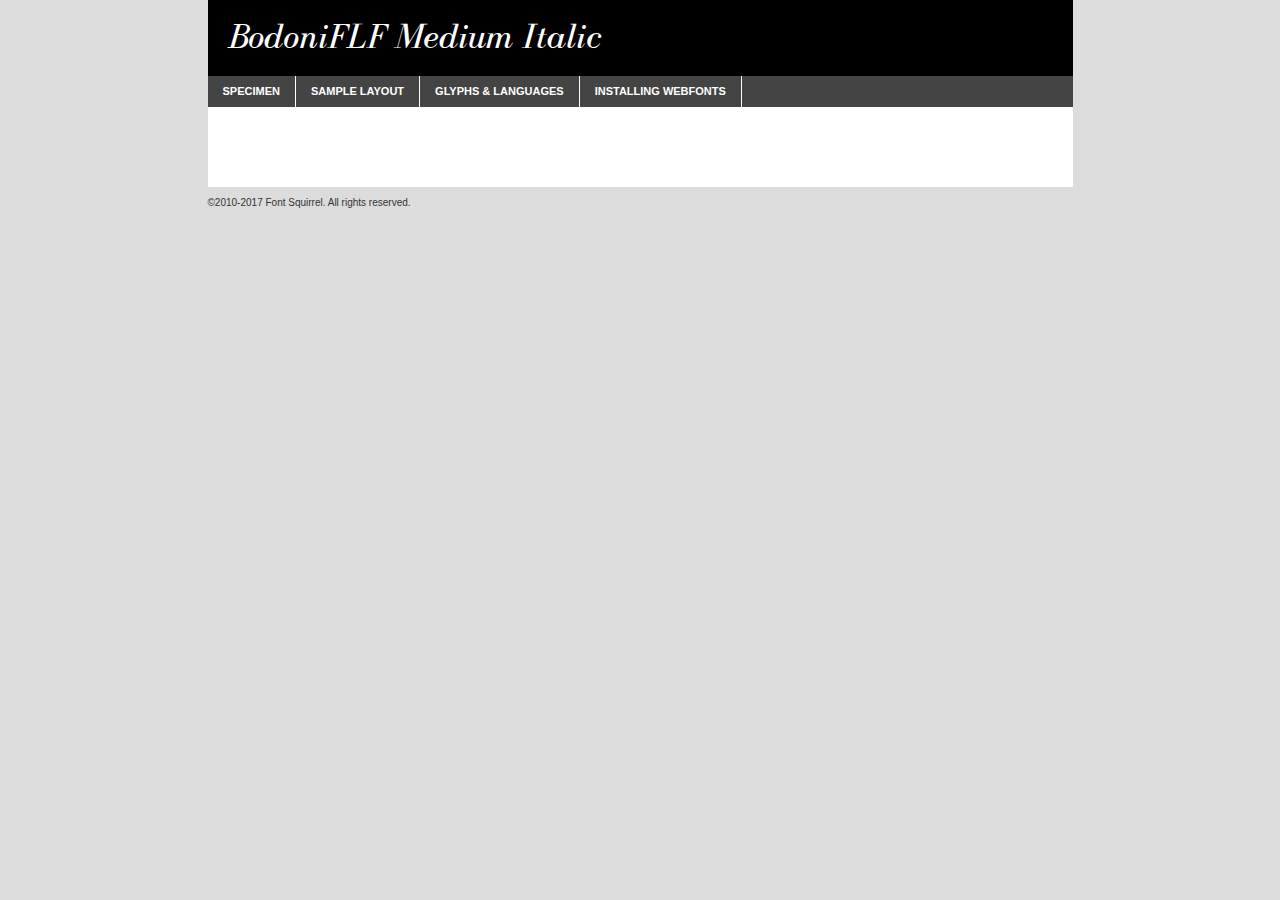
<file: css/fonts/bodoniflf-italic-demo.html>
<!DOCTYPE html PUBLIC "-//W3C//DTD XHTML 1.0 Transitional//EN"
	"http://www.w3.org/TR/xhtml1/DTD/xhtml1-transitional.dtd">

<html xmlns="http://www.w3.org/1999/xhtml" xml:lang="en" lang="en">
<head>
	<meta http-equiv="Content-Type" content="text/html; charset=utf-8" />
	<script src="http://ajax.googleapis.com/ajax/libs/jquery/1.7.2/jquery.min.js" type="text/javascript" charset="utf-8"></script>
	<script type="text/javascript">
	(function($){$.fn.easyTabs=function(option){var param=jQuery.extend({fadeSpeed:"fast",defaultContent:1,activeClass:'active'},option);$(this).each(function(){var thisId="#"+this.id;if(param.defaultContent==''){param.defaultContent=1;}
	if(typeof param.defaultContent=="number")
	{var defaultTab=$(thisId+" .tabs li:eq("+(param.defaultContent-1)+") a").attr('href').substr(1);}else{var defaultTab=param.defaultContent;}
	$(thisId+" .tabs li a").each(function(){var tabToHide=$(this).attr('href').substr(1);$("#"+tabToHide).addClass('easytabs-tab-content');});hideAll();changeContent(defaultTab);function hideAll(){$(thisId+" .easytabs-tab-content").hide();}
	function changeContent(tabId){hideAll();$(thisId+" .tabs li").removeClass(param.activeClass);$(thisId+" .tabs li a[href=#"+tabId+"]").closest('li').addClass(param.activeClass);if(param.fadeSpeed!="none")
	{$(thisId+" #"+tabId).fadeIn(param.fadeSpeed);}else{$(thisId+" #"+tabId).show();}}
	$(thisId+" .tabs li").click(function(){var tabId=$(this).find('a').attr('href').substr(1);changeContent(tabId);return false;});});}})(jQuery);
	</script>
	<link rel="stylesheet" href="specimen_files/specimen_stylesheet.css" type="text/css" charset="utf-8" />
	<link rel="stylesheet" href="stylesheet.css" type="text/css" charset="utf-8" />

	<style type="text/css">
					body{
				font-family: 'bodoniflfmedium_italic';
							}
		</style>

	<title>BodoniFLF Medium Italic Specimen</title>
	
	
	<script type="text/javascript" charset="utf-8">
		$(document).ready(function() {
			$('#container').easyTabs({defaultContent:1});
		});
	</script>
</head>

<body>
<div id="container">
	<div id="header">
		BodoniFLF Medium Italic	</div>
	<ul class="tabs">
		<li><a href="#specimen">Specimen</a></li>
		<li><a href="#layout">Sample Layout</a></li>
				<li><a href="#glyphs">Glyphs &amp; Languages</a></li>
		<li><a href="#installing">Installing Webfonts</a></li>
		
	</ul>
	
	<div id="main_content">

		
			<div id="specimen">
		
				<div class="section">
					<div class="grid12 firstcol">
						<div class="huge">AaBb</div>
					</div>
				</div>
		
				<div class="section">
					<div class="glyph_range">A&#x200B;B&#x200b;C&#x200b;D&#x200b;E&#x200b;F&#x200b;G&#x200b;H&#x200b;I&#x200b;J&#x200b;K&#x200b;L&#x200b;M&#x200b;N&#x200b;O&#x200b;P&#x200b;Q&#x200b;R&#x200b;S&#x200b;T&#x200b;U&#x200b;V&#x200b;W&#x200b;X&#x200b;Y&#x200b;Z&#x200b;a&#x200b;b&#x200b;c&#x200b;d&#x200b;e&#x200b;f&#x200b;g&#x200b;h&#x200b;i&#x200b;j&#x200b;k&#x200b;l&#x200b;m&#x200b;n&#x200b;o&#x200b;p&#x200b;q&#x200b;r&#x200b;s&#x200b;t&#x200b;u&#x200b;v&#x200b;w&#x200b;x&#x200b;y&#x200b;z&#x200b;1&#x200b;2&#x200b;3&#x200b;4&#x200b;5&#x200b;6&#x200b;7&#x200b;8&#x200b;9&#x200b;0&#x200b;&amp;&#x200b;.&#x200b;,&#x200b;?&#x200b;!&#x200b;&#64;&#x200b;(&#x200b;)&#x200b;#&#x200b;$&#x200b;%&#x200b;*&#x200b;+&#x200b;-&#x200b;=&#x200b;:&#x200b;;</div>
				</div>
				<div class="section">
					<div class="grid12 firstcol">
						<table class="sample_table">
							<tr><td>10</td><td class="size10">abcdefghijklmnopqrstuvwxyzABCDEFGHIJKLMNOPQRSTUVWXYZ0123456789abcdefghijklmnopqrstuvwxyzABCDEFGHIJKLMNOPQRSTUVWXYZ0123456789abcdefghijklmnopqrstuvwxyzABCDEFGHIJKLMNOPQRSTUVWXYZ</td></tr>
							<tr><td>11</td><td class="size11">abcdefghijklmnopqrstuvwxyzABCDEFGHIJKLMNOPQRSTUVWXYZ0123456789abcdefghijklmnopqrstuvwxyzABCDEFGHIJKLMNOPQRSTUVWXYZ0123456789abcdefghijklmnopqrstuvwxyzABCDEFGHIJKLMNOPQRSTUVWXYZ</td></tr>
							<tr><td>12</td><td class="size12">abcdefghijklmnopqrstuvwxyzABCDEFGHIJKLMNOPQRSTUVWXYZ0123456789abcdefghijklmnopqrstuvwxyzABCDEFGHIJKLMNOPQRSTUVWXYZ0123456789abcdefghijklmnopqrstuvwxyzABCDEFGHIJKLMNOPQRSTUVWXYZ</td></tr>
							<tr><td>13</td><td class="size13">abcdefghijklmnopqrstuvwxyzABCDEFGHIJKLMNOPQRSTUVWXYZ0123456789abcdefghijklmnopqrstuvwxyzABCDEFGHIJKLMNOPQRSTUVWXYZ0123456789abcdefghijklmnopqrstuvwxyzABCDEFGHIJKLMNOPQRSTUVWXYZ</td></tr>
							<tr><td>14</td><td class="size14">abcdefghijklmnopqrstuvwxyzABCDEFGHIJKLMNOPQRSTUVWXYZ0123456789abcdefghijklmnopqrstuvwxyzABCDEFGHIJKLMNOPQRSTUVWXYZ0123456789abcdefghijklmnopqrstuvwxyzABCDEFGHIJKLMNOPQRSTUVWXYZ</td></tr>
							<tr><td>16</td><td class="size16">abcdefghijklmnopqrstuvwxyzABCDEFGHIJKLMNOPQRSTUVWXYZ0123456789abcdefghijklmnopqrstuvwxyzABCDEFGHIJKLMNOPQRSTUVWXYZ</td></tr>
							<tr><td>18</td><td class="size18">abcdefghijklmnopqrstuvwxyzABCDEFGHIJKLMNOPQRSTUVWXYZ0123456789abcdefghijklmnopqrstuvwxyzABCDEFGHIJKLMNOPQRSTUVWXYZ</td></tr>
							<tr><td>20</td><td class="size20">abcdefghijklmnopqrstuvwxyzABCDEFGHIJKLMNOPQRSTUVWXYZ0123456789abcdefghijklmnopqrstuvwxyzABCDEFGHIJKLMNOPQRSTUVWXYZ</td></tr>
							<tr><td>24</td><td class="size24">abcdefghijklmnopqrstuvwxyzABCDEFGHIJKLMNOPQRSTUVWXYZ0123456789abcdefghijklmnopqrstuvwxyzABCDEFGHIJKLMNOPQRSTUVWXYZ</td></tr>
							<tr><td>30</td><td class="size30">abcdefghijklmnopqrstuvwxyzABCDEFGHIJKLMNOPQRSTUVWXYZ0123456789abcdefghijklmnopqrstuvwxyzABCDEFGHIJKLMNOPQRSTUVWXYZ</td></tr>
							<tr><td>36</td><td class="size36">abcdefghijklmnopqrstuvwxyzABCDEFGHIJKLMNOPQRSTUVWXYZ0123456789abcdefghijklmnopqrstuvwxyzABCDEFGHIJKLMNOPQRSTUVWXYZ</td></tr>
							<tr><td>48</td><td class="size48">abcdefghijklmnopqrstuvwxyzABCDEFGHIJKLMNOPQRSTUVWXYZ0123456789abcdefghijklmnopqrstuvwxyzABCDEFGHIJKLMNOPQRSTUVWXYZ</td></tr>
							<tr><td>60</td><td class="size60">abcdefghijklmnopqrstuvwxyzABCDEFGHIJKLMNOPQRSTUVWXYZ0123456789abcdefghijklmnopqrstuvwxyzABCDEFGHIJKLMNOPQRSTUVWXYZ</td></tr>
							<tr><td>72</td><td class="size72">abcdefghijklmnopqrstuvwxyzABCDEFGHIJKLMNOPQRSTUVWXYZ0123456789abcdefghijklmnopqrstuvwxyzABCDEFGHIJKLMNOPQRSTUVWXYZ</td></tr>
							<tr><td>90</td><td class="size90">abcdefghijklmnopqrstuvwxyzABCDEFGHIJKLMNOPQRSTUVWXYZ0123456789abcdefghijklmnopqrstuvwxyzABCDEFGHIJKLMNOPQRSTUVWXYZ</td></tr>
						</table>
				
					</div>
			
				</div>
		
		
		
								<div class="section" id="bodycomparison">


										<div id="xheight">
				<div class="fontbody">&#x25FC;&#x25FC;&#x25FC;&#x25FC;&#x25FC;&#x25FC;&#x25FC;&#x25FC;&#x25FC;&#x25FC;&#x25FC;&#x25FC;&#x25FC;&#x25FC;&#x25FC;&#x25FC;&#x25FC;&#x25FC;&#x25FC;&#x25FC;&#x25FC;&#x25FC;&#x25FC;&#x25FC;&#x25FC;&#x25FC;&#x25FC;&#x25FC;&#x25FC;&#x25FC;&#x25FC;&#x25FC;&#x25FC;&#x25FC;&#x25FC;&#x25FC;&#x25FC;&#x25FC;&#x25FC;&#x25FC;&#x25FC;&#x25FC;&#x25FC;&#x25FC;&#x25FC;&#x25FC;&#x25FC;&#x25FC;&#x25FC;&#x25FC;&#x25FC;&#x25FC;&#x25FC;&#x25FC;&#x25FC;&#x25FC;&#x25FC;&#x25FC;&#x25FC;&#x25FC;&#x25FC;&#x25FC;&#x25FC;&#x25FC;&#x25FC;&#x25FC;&#x25FC;&#x25FC;&#x25FC;&#x25FC;&#x25FC;&#x25FC;&#x25FC;&#x25FC;&#x25FC;&#x25FC;&#x25FC;&#x25FC;&#x25FC;&#x25FC;&#x25FC;&#x25FC;&#x25FC;&#x25FC;&#x25FC;&#x25FC;&#x25FC;&#x25FC;&#x25FC;&#x25FC;&#x25FC;&#x25FC;&#x25FC;&#x25FC;&#x25FC;&#x25FC;&#x25FC;&#x25FC;&#x25FC;body</div><div class="arialbody">body</div><div class="verdanabody">body</div><div class="georgiabody">body</div></div>
										<div class="fontbody" style="z-index:1">
											body<span>BodoniFLF Medium Italic</span>
										</div>
										<div class="arialbody" style="z-index:1">
											body<span>Arial</span>
										</div>
										<div class="verdanabody" style="z-index:1">
											body<span>Verdana</span>
										</div>
										<div class="georgiabody" style="z-index:1">
											body<span>Georgia</span>
										</div>



								</div>
		
		
				<div class="section psample psample_row1" id="">
					
					<div class="grid2 firstcol">
						<p class="size10"><span>10.</span>Aenean lacinia bibendum nulla sed consectetur. Fusce dapibus, tellus ac cursus commodo, tortor mauris condimentum nibh, ut fermentum massa justo sit amet risus. Nullam id dolor id nibh ultricies vehicula ut id elit. Cum sociis natoque penatibus et magnis dis parturient montes, nascetur ridiculus mus. Nulla vitae elit libero, a pharetra augue.</p>
			
					</div>
					<div class="grid3">
						<p class="size11"><span>11.</span>Aenean lacinia bibendum nulla sed consectetur. Fusce dapibus, tellus ac cursus commodo, tortor mauris condimentum nibh, ut fermentum massa justo sit amet risus. Nullam id dolor id nibh ultricies vehicula ut id elit. Cum sociis natoque penatibus et magnis dis parturient montes, nascetur ridiculus mus. Nulla vitae elit libero, a pharetra augue.</p>
			
					</div>
					<div class="grid3">
						<p class="size12"><span>12.</span>Aenean lacinia bibendum nulla sed consectetur. Fusce dapibus, tellus ac cursus commodo, tortor mauris condimentum nibh, ut fermentum massa justo sit amet risus. Nullam id dolor id nibh ultricies vehicula ut id elit. Cum sociis natoque penatibus et magnis dis parturient montes, nascetur ridiculus mus. Nulla vitae elit libero, a pharetra augue.</p>
			
					</div>
					<div class="grid4">
						<p class="size13"><span>13.</span>Aenean lacinia bibendum nulla sed consectetur. Fusce dapibus, tellus ac cursus commodo, tortor mauris condimentum nibh, ut fermentum massa justo sit amet risus. Nullam id dolor id nibh ultricies vehicula ut id elit. Cum sociis natoque penatibus et magnis dis parturient montes, nascetur ridiculus mus. Nulla vitae elit libero, a pharetra augue.</p>
			
					</div>
					<div class="white_blend"></div>
					
				</div>
				<div class="section psample psample_row2" id="">
					<div class="grid3 firstcol">
						<p class="size14"><span>14.</span>Aenean lacinia bibendum nulla sed consectetur. Fusce dapibus, tellus ac cursus commodo, tortor mauris condimentum nibh, ut fermentum massa justo sit amet risus. Nullam id dolor id nibh ultricies vehicula ut id elit. Cum sociis natoque penatibus et magnis dis parturient montes, nascetur ridiculus mus. Nulla vitae elit libero, a pharetra augue.</p>
			
					</div>
					<div class="grid4">
						<p class="size16"><span>16.</span>Aenean lacinia bibendum nulla sed consectetur. Fusce dapibus, tellus ac cursus commodo, tortor mauris condimentum nibh, ut fermentum massa justo sit amet risus. Nullam id dolor id nibh ultricies vehicula ut id elit. Cum sociis natoque penatibus et magnis dis parturient montes, nascetur ridiculus mus. Nulla vitae elit libero, a pharetra augue.</p>
			
					</div>
					<div class="grid5">
						<p class="size18"><span>18.</span>Aenean lacinia bibendum nulla sed consectetur. Fusce dapibus, tellus ac cursus commodo, tortor mauris condimentum nibh, ut fermentum massa justo sit amet risus. Nullam id dolor id nibh ultricies vehicula ut id elit. Cum sociis natoque penatibus et magnis dis parturient montes, nascetur ridiculus mus. Nulla vitae elit libero, a pharetra augue.</p>
			
					</div>

					<div class="white_blend"></div>

				</div>
				
				<div class="section psample psample_row3" id="">
					<div class="grid5 firstcol">
						<p class="size20"><span>20.</span>Aenean lacinia bibendum nulla sed consectetur. Fusce dapibus, tellus ac cursus commodo, tortor mauris condimentum nibh, ut fermentum massa justo sit amet risus. Nullam id dolor id nibh ultricies vehicula ut id elit. Cum sociis natoque penatibus et magnis dis parturient montes, nascetur ridiculus mus. Nulla vitae elit libero, a pharetra augue.</p>
					</div>
					<div class="grid7">
						<p class="size24"><span>24.</span>Aenean lacinia bibendum nulla sed consectetur. Fusce dapibus, tellus ac cursus commodo, tortor mauris condimentum nibh, ut fermentum massa justo sit amet risus. Nullam id dolor id nibh ultricies vehicula ut id elit. Cum sociis natoque penatibus et magnis dis parturient montes, nascetur ridiculus mus. Nulla vitae elit libero, a pharetra augue.</p>
					</div>
					
					<div class="white_blend"></div>
					
				</div>
				
				<div class="section psample psample_row4" id="">
					<div class="grid12 firstcol">
						<p class="size30"><span>30.</span>Aenean lacinia bibendum nulla sed consectetur. Fusce dapibus, tellus ac cursus commodo, tortor mauris condimentum nibh, ut fermentum massa justo sit amet risus. Nullam id dolor id nibh ultricies vehicula ut id elit. Cum sociis natoque penatibus et magnis dis parturient montes, nascetur ridiculus mus. Nulla vitae elit libero, a pharetra augue.</p>
					</div>
					<div class="white_blend"></div>
					
				</div>
				
				
				
				<div class="section psample psample_row1 fullreverse">
					<div class="grid2 firstcol">
						<p class="size10"><span>10.</span>Aenean lacinia bibendum nulla sed consectetur. Fusce dapibus, tellus ac cursus commodo, tortor mauris condimentum nibh, ut fermentum massa justo sit amet risus. Nullam id dolor id nibh ultricies vehicula ut id elit. Cum sociis natoque penatibus et magnis dis parturient montes, nascetur ridiculus mus. Nulla vitae elit libero, a pharetra augue.</p>
			
					</div>
					<div class="grid3">
						<p class="size11"><span>11.</span>Aenean lacinia bibendum nulla sed consectetur. Fusce dapibus, tellus ac cursus commodo, tortor mauris condimentum nibh, ut fermentum massa justo sit amet risus. Nullam id dolor id nibh ultricies vehicula ut id elit. Cum sociis natoque penatibus et magnis dis parturient montes, nascetur ridiculus mus. Nulla vitae elit libero, a pharetra augue.</p>
			
					</div>
					<div class="grid3">
						<p class="size12"><span>12.</span>Aenean lacinia bibendum nulla sed consectetur. Fusce dapibus, tellus ac cursus commodo, tortor mauris condimentum nibh, ut fermentum massa justo sit amet risus. Nullam id dolor id nibh ultricies vehicula ut id elit. Cum sociis natoque penatibus et magnis dis parturient montes, nascetur ridiculus mus. Nulla vitae elit libero, a pharetra augue.</p>
			
					</div>
					<div class="grid4">
						<p class="size13"><span>13.</span>Aenean lacinia bibendum nulla sed consectetur. Fusce dapibus, tellus ac cursus commodo, tortor mauris condimentum nibh, ut fermentum massa justo sit amet risus. Nullam id dolor id nibh ultricies vehicula ut id elit. Cum sociis natoque penatibus et magnis dis parturient montes, nascetur ridiculus mus. Nulla vitae elit libero, a pharetra augue.</p>
			
					</div>
					<div class="black_blend"></div>
					
				</div>
				
				<div class="section psample psample_row2 fullreverse">
					<div class="grid3 firstcol">
						<p class="size14"><span>14.</span>Aenean lacinia bibendum nulla sed consectetur. Fusce dapibus, tellus ac cursus commodo, tortor mauris condimentum nibh, ut fermentum massa justo sit amet risus. Nullam id dolor id nibh ultricies vehicula ut id elit. Cum sociis natoque penatibus et magnis dis parturient montes, nascetur ridiculus mus. Nulla vitae elit libero, a pharetra augue.</p>
			
					</div>
					<div class="grid4">
						<p class="size16"><span>16.</span>Aenean lacinia bibendum nulla sed consectetur. Fusce dapibus, tellus ac cursus commodo, tortor mauris condimentum nibh, ut fermentum massa justo sit amet risus. Nullam id dolor id nibh ultricies vehicula ut id elit. Cum sociis natoque penatibus et magnis dis parturient montes, nascetur ridiculus mus. Nulla vitae elit libero, a pharetra augue.</p>
			
					</div>
					<div class="grid5">
						<p class="size18"><span>18.</span>Aenean lacinia bibendum nulla sed consectetur. Fusce dapibus, tellus ac cursus commodo, tortor mauris condimentum nibh, ut fermentum massa justo sit amet risus. Nullam id dolor id nibh ultricies vehicula ut id elit. Cum sociis natoque penatibus et magnis dis parturient montes, nascetur ridiculus mus. Nulla vitae elit libero, a pharetra augue.</p>
			
					</div>
					<div class="black_blend"></div>

				</div>
				
				<div class="section psample fullreverse psample_row3" id="">
					<div class="grid5 firstcol">
						<p class="size20"><span>20.</span>Aenean lacinia bibendum nulla sed consectetur. Fusce dapibus, tellus ac cursus commodo, tortor mauris condimentum nibh, ut fermentum massa justo sit amet risus. Nullam id dolor id nibh ultricies vehicula ut id elit. Cum sociis natoque penatibus et magnis dis parturient montes, nascetur ridiculus mus. Nulla vitae elit libero, a pharetra augue.</p>
					</div>
					<div class="grid7">
						<p class="size24"><span>24.</span>Aenean lacinia bibendum nulla sed consectetur. Fusce dapibus, tellus ac cursus commodo, tortor mauris condimentum nibh, ut fermentum massa justo sit amet risus. Nullam id dolor id nibh ultricies vehicula ut id elit. Cum sociis natoque penatibus et magnis dis parturient montes, nascetur ridiculus mus. Nulla vitae elit libero, a pharetra augue.</p>
					</div>
					
					<div class="black_blend"></div>
					
				</div>
				
				<div class="section psample fullreverse psample_row4" id="" style="border-bottom: 20px #000 solid;">
					<div class="grid12 firstcol">
						<p class="size30"><span>30.</span>Aenean lacinia bibendum nulla sed consectetur. Fusce dapibus, tellus ac cursus commodo, tortor mauris condimentum nibh, ut fermentum massa justo sit amet risus. Nullam id dolor id nibh ultricies vehicula ut id elit. Cum sociis natoque penatibus et magnis dis parturient montes, nascetur ridiculus mus. Nulla vitae elit libero, a pharetra augue.</p>
					</div>
					<div class="black_blend"></div>
					
				</div>
				
				
				
				
			</div>
			
			<div id="layout">
				
				<div class="section">
					
					<div class="grid12 firstcol">
						<h1>Lorem Ipsum Dolor</h1>
						<h2>Etiam porta sem malesuada magna mollis euismod</h2>
						
						<p class="byline">By <a href="#link">Aenean Lacinia</a></p>
					</div>
				</div>
				<div class="section">
					<div class="grid8 firstcol">
						<p class="large">Donec sed odio dui. Morbi leo risus, porta ac consectetur ac, vestibulum at eros. Fusce dapibus, tellus ac cursus commodo, tortor mauris condimentum nibh, ut fermentum massa justo sit amet risus. </p>

						
						<h3>Pellentesque ornare sem</h3>

						<p>Maecenas sed diam eget risus varius blandit sit amet non magna. Maecenas faucibus mollis interdum. Donec ullamcorper nulla non metus auctor fringilla. Nullam id dolor id nibh ultricies vehicula ut id elit. Nullam id dolor id nibh ultricies vehicula ut id elit. </p>

						<p>Aenean eu leo quam. Pellentesque ornare sem lacinia quam venenatis vestibulum. Lorem ipsum dolor sit amet, consectetur adipiscing elit. Cum sociis natoque penatibus et magnis dis parturient montes, nascetur ridiculus mus. </p>

						<p>Nulla vitae elit libero, a pharetra augue. Praesent commodo cursus magna, vel scelerisque nisl consectetur et. Aenean lacinia bibendum nulla sed consectetur. </p>

						<p>Nullam quis risus eget urna mollis ornare vel eu leo. Nullam quis risus eget urna mollis ornare vel eu leo. Maecenas sed diam eget risus varius blandit sit amet non magna. Donec ullamcorper nulla non metus auctor fringilla. </p>

						<h3>Cras mattis consectetur</h3>

						<p>Aenean eu leo quam. Pellentesque ornare sem lacinia quam venenatis vestibulum. Aenean lacinia bibendum nulla sed consectetur. Integer posuere erat a ante venenatis dapibus posuere velit aliquet. Cras mattis consectetur purus sit amet fermentum. </p>

						<p>Nullam id dolor id nibh ultricies vehicula ut id elit. Nullam quis risus eget urna mollis ornare vel eu leo. Cras mattis consectetur purus sit amet fermentum.</p>
					</div>
					
					<div class="grid4 sidebar">
						
						<div class="box reverse">
							<p class="last">Nullam quis risus eget urna mollis ornare vel eu leo. Donec ullamcorper nulla non metus auctor fringilla. Cras mattis consectetur purus sit amet fermentum. Sed posuere consectetur est at lobortis. Lorem ipsum dolor sit amet, consectetur adipiscing elit. </p>
						</div>
						
						<p class="caption">Maecenas sed diam eget risus varius.</p>

						<p>Vestibulum id ligula porta felis euismod semper. Integer posuere erat a ante venenatis dapibus posuere velit aliquet. Vestibulum id ligula porta felis euismod semper. Sed posuere consectetur est at lobortis. Maecenas sed diam eget risus varius blandit sit amet non magna. Fusce dapibus, tellus ac cursus commodo, tortor mauris condimentum nibh, ut fermentum massa justo sit amet risus. </p>

					

						<p>Duis mollis, est non commodo luctus, nisi erat porttitor ligula, eget lacinia odio sem nec elit. Aenean lacinia bibendum nulla sed consectetur. Vivamus sagittis lacus vel augue laoreet rutrum faucibus dolor auctor. Aenean lacinia bibendum nulla sed consectetur. Nullam quis risus eget urna mollis ornare vel eu leo. </p>

						<p>Praesent commodo cursus magna, vel scelerisque nisl consectetur et. Donec ullamcorper nulla non metus auctor fringilla. Maecenas faucibus mollis interdum. Fusce dapibus, tellus ac cursus commodo, tortor mauris condimentum nibh, ut fermentum massa justo sit amet risus. </p>

					</div>
				</div>
				
			</div>


			



		<div id="glyphs">
			<div class="section">
				<div class="grid12 firstcol">
			
				<h1>Language Support</h1>
				<p>The subset of BodoniFLF Medium Italic in this kit supports the following languages:<br />
			
					Albanian, Basque, Breton, Chamorro, Danish, Dutch, English, Faroese, Finnish, French, Frisian, Galician, German, Icelandic, Italian, Malagasy, Norwegian, Portuguese, Spanish, Alsatian, Aragonese, Arapaho, Arrernte, Asturian, Aymara, Bislama, Cebuano, Corsican, Fijian, French_creole, Genoese, Gilbertese, Greenlandic, Haitian_creole, Hiligaynon, Hmong, Hopi, Ibanag, Iloko_ilokano, Indonesian, Interglossa_glosa, Interlingua, Irish_gaelic, Jerriais, Lojban, Lombard, Luxembourgeois, Manx, Mohawk, Norfolk_pitcairnese, Occitan, Oromo, Pangasinan, Papiamento, Piedmontese, Potawatomi, Rhaeto-romance, Romansh, Rotokas, Sami_lule, Samoan, Sardinian, Scots_gaelic, Seychelles_creole, Shona, Sicilian, Somali, Southern_ndebele, Swahili, Swati_swazi, Tagalog_filipino_pilipino, Tetum, Tok_pisin, Uyghur_latinized, Volapuk, Walloon, Warlpiri, Xhosa, Yapese, Zulu, Latinbasic, Ubasic, Demo				</p>
				<h1>Glyph Chart</h1>
				<p>The subset of BodoniFLF Medium Italic in this kit includes all the glyphs listed below. Unicode entities are included above each glyph to help you insert individual characters into your layout.</p>
				<div id="glyph_chart">
			
																				 <div><p>&amp;#5;</p>&#5;</div>
																				 <div><p>&amp;#6;</p>&#6;</div>
																				 <div><p>&amp;#8;</p>&#8;</div>
																				 <div><p>&amp;#10;</p>&#10;</div>
																				 <div><p>&amp;#11;</p>&#11;</div>
																				 <div><p>&amp;#12;</p>&#12;</div>
																				 <div><p>&amp;#13;</p>&#13;</div>
																				 <div><p>&amp;#25;</p>&#25;</div>
																				 <div><p>&amp;#26;</p>&#26;</div>
																				 <div><p>&amp;#27;</p>&#27;</div>
																				 <div><p>&amp;#28;</p>&#28;</div>
																				 <div><p>&amp;#29;</p>&#29;</div>
																				 <div><p>&amp;#30;</p>&#30;</div>
																				 <div><p>&amp;#31;</p>&#31;</div>
																				 <div><p>&amp;#32;</p>&#32;</div>
																				 <div><p>&amp;#33;</p>&#33;</div>
																				 <div><p>&amp;#34;</p>&#34;</div>
																				 <div><p>&amp;#35;</p>&#35;</div>
																				 <div><p>&amp;#36;</p>&#36;</div>
																				 <div><p>&amp;#37;</p>&#37;</div>
																				 <div><p>&amp;#38;</p>&#38;</div>
																				 <div><p>&amp;#39;</p>&#39;</div>
																				 <div><p>&amp;#40;</p>&#40;</div>
																				 <div><p>&amp;#41;</p>&#41;</div>
																				 <div><p>&amp;#42;</p>&#42;</div>
																				 <div><p>&amp;#43;</p>&#43;</div>
																				 <div><p>&amp;#44;</p>&#44;</div>
																				 <div><p>&amp;#45;</p>&#45;</div>
																				 <div><p>&amp;#46;</p>&#46;</div>
																				 <div><p>&amp;#47;</p>&#47;</div>
																				 <div><p>&amp;#48;</p>&#48;</div>
																				 <div><p>&amp;#49;</p>&#49;</div>
																				 <div><p>&amp;#50;</p>&#50;</div>
																				 <div><p>&amp;#51;</p>&#51;</div>
																				 <div><p>&amp;#52;</p>&#52;</div>
																				 <div><p>&amp;#53;</p>&#53;</div>
																				 <div><p>&amp;#54;</p>&#54;</div>
																				 <div><p>&amp;#55;</p>&#55;</div>
																				 <div><p>&amp;#56;</p>&#56;</div>
																				 <div><p>&amp;#57;</p>&#57;</div>
																				 <div><p>&amp;#58;</p>&#58;</div>
																				 <div><p>&amp;#59;</p>&#59;</div>
																				 <div><p>&amp;#60;</p>&#60;</div>
																				 <div><p>&amp;#61;</p>&#61;</div>
																				 <div><p>&amp;#62;</p>&#62;</div>
																				 <div><p>&amp;#63;</p>&#63;</div>
																				 <div><p>&amp;#64;</p>&#64;</div>
																				 <div><p>&amp;#65;</p>&#65;</div>
																				 <div><p>&amp;#66;</p>&#66;</div>
																				 <div><p>&amp;#67;</p>&#67;</div>
																				 <div><p>&amp;#68;</p>&#68;</div>
																				 <div><p>&amp;#69;</p>&#69;</div>
																				 <div><p>&amp;#70;</p>&#70;</div>
																				 <div><p>&amp;#71;</p>&#71;</div>
																				 <div><p>&amp;#72;</p>&#72;</div>
																				 <div><p>&amp;#73;</p>&#73;</div>
																				 <div><p>&amp;#74;</p>&#74;</div>
																				 <div><p>&amp;#75;</p>&#75;</div>
																				 <div><p>&amp;#76;</p>&#76;</div>
																				 <div><p>&amp;#77;</p>&#77;</div>
																				 <div><p>&amp;#78;</p>&#78;</div>
																				 <div><p>&amp;#79;</p>&#79;</div>
																				 <div><p>&amp;#80;</p>&#80;</div>
																				 <div><p>&amp;#81;</p>&#81;</div>
																				 <div><p>&amp;#82;</p>&#82;</div>
																				 <div><p>&amp;#83;</p>&#83;</div>
																				 <div><p>&amp;#84;</p>&#84;</div>
																				 <div><p>&amp;#85;</p>&#85;</div>
																				 <div><p>&amp;#86;</p>&#86;</div>
																				 <div><p>&amp;#87;</p>&#87;</div>
																				 <div><p>&amp;#88;</p>&#88;</div>
																				 <div><p>&amp;#89;</p>&#89;</div>
																				 <div><p>&amp;#90;</p>&#90;</div>
																				 <div><p>&amp;#91;</p>&#91;</div>
																				 <div><p>&amp;#92;</p>&#92;</div>
																				 <div><p>&amp;#93;</p>&#93;</div>
																				 <div><p>&amp;#94;</p>&#94;</div>
																				 <div><p>&amp;#95;</p>&#95;</div>
																				 <div><p>&amp;#96;</p>&#96;</div>
																				 <div><p>&amp;#97;</p>&#97;</div>
																				 <div><p>&amp;#98;</p>&#98;</div>
																				 <div><p>&amp;#99;</p>&#99;</div>
																				 <div><p>&amp;#100;</p>&#100;</div>
																				 <div><p>&amp;#101;</p>&#101;</div>
																				 <div><p>&amp;#102;</p>&#102;</div>
																				 <div><p>&amp;#103;</p>&#103;</div>
																				 <div><p>&amp;#104;</p>&#104;</div>
																				 <div><p>&amp;#105;</p>&#105;</div>
																				 <div><p>&amp;#106;</p>&#106;</div>
																				 <div><p>&amp;#107;</p>&#107;</div>
																				 <div><p>&amp;#108;</p>&#108;</div>
																				 <div><p>&amp;#109;</p>&#109;</div>
																				 <div><p>&amp;#110;</p>&#110;</div>
																				 <div><p>&amp;#111;</p>&#111;</div>
																				 <div><p>&amp;#112;</p>&#112;</div>
																				 <div><p>&amp;#113;</p>&#113;</div>
																				 <div><p>&amp;#114;</p>&#114;</div>
																				 <div><p>&amp;#115;</p>&#115;</div>
																				 <div><p>&amp;#116;</p>&#116;</div>
																				 <div><p>&amp;#117;</p>&#117;</div>
																				 <div><p>&amp;#118;</p>&#118;</div>
																				 <div><p>&amp;#119;</p>&#119;</div>
																				 <div><p>&amp;#120;</p>&#120;</div>
																				 <div><p>&amp;#121;</p>&#121;</div>
																				 <div><p>&amp;#122;</p>&#122;</div>
																				 <div><p>&amp;#123;</p>&#123;</div>
																				 <div><p>&amp;#124;</p>&#124;</div>
																				 <div><p>&amp;#125;</p>&#125;</div>
																				 <div><p>&amp;#126;</p>&#126;</div>
																				 <div><p>&amp;#160;</p>&#160;</div>
																				 <div><p>&amp;#161;</p>&#161;</div>
																				 <div><p>&amp;#162;</p>&#162;</div>
																				 <div><p>&amp;#163;</p>&#163;</div>
																				 <div><p>&amp;#165;</p>&#165;</div>
																				 <div><p>&amp;#166;</p>&#166;</div>
																				 <div><p>&amp;#167;</p>&#167;</div>
																				 <div><p>&amp;#168;</p>&#168;</div>
																				 <div><p>&amp;#169;</p>&#169;</div>
																				 <div><p>&amp;#170;</p>&#170;</div>
																				 <div><p>&amp;#171;</p>&#171;</div>
																				 <div><p>&amp;#172;</p>&#172;</div>
																				 <div><p>&amp;#173;</p>&#173;</div>
																				 <div><p>&amp;#174;</p>&#174;</div>
																				 <div><p>&amp;#175;</p>&#175;</div>
																				 <div><p>&amp;#176;</p>&#176;</div>
																				 <div><p>&amp;#177;</p>&#177;</div>
																				 <div><p>&amp;#178;</p>&#178;</div>
																				 <div><p>&amp;#179;</p>&#179;</div>
																				 <div><p>&amp;#180;</p>&#180;</div>
																				 <div><p>&amp;#181;</p>&#181;</div>
																				 <div><p>&amp;#182;</p>&#182;</div>
																				 <div><p>&amp;#183;</p>&#183;</div>
																				 <div><p>&amp;#184;</p>&#184;</div>
																				 <div><p>&amp;#185;</p>&#185;</div>
																				 <div><p>&amp;#186;</p>&#186;</div>
																				 <div><p>&amp;#187;</p>&#187;</div>
																				 <div><p>&amp;#188;</p>&#188;</div>
																				 <div><p>&amp;#189;</p>&#189;</div>
																				 <div><p>&amp;#190;</p>&#190;</div>
																				 <div><p>&amp;#191;</p>&#191;</div>
																				 <div><p>&amp;#192;</p>&#192;</div>
																				 <div><p>&amp;#193;</p>&#193;</div>
																				 <div><p>&amp;#194;</p>&#194;</div>
																				 <div><p>&amp;#195;</p>&#195;</div>
																				 <div><p>&amp;#196;</p>&#196;</div>
																				 <div><p>&amp;#197;</p>&#197;</div>
																				 <div><p>&amp;#198;</p>&#198;</div>
																				 <div><p>&amp;#199;</p>&#199;</div>
																				 <div><p>&amp;#200;</p>&#200;</div>
																				 <div><p>&amp;#201;</p>&#201;</div>
																				 <div><p>&amp;#202;</p>&#202;</div>
																				 <div><p>&amp;#203;</p>&#203;</div>
																				 <div><p>&amp;#204;</p>&#204;</div>
																				 <div><p>&amp;#205;</p>&#205;</div>
																				 <div><p>&amp;#206;</p>&#206;</div>
																				 <div><p>&amp;#207;</p>&#207;</div>
																				 <div><p>&amp;#208;</p>&#208;</div>
																				 <div><p>&amp;#209;</p>&#209;</div>
																				 <div><p>&amp;#210;</p>&#210;</div>
																				 <div><p>&amp;#211;</p>&#211;</div>
																				 <div><p>&amp;#212;</p>&#212;</div>
																				 <div><p>&amp;#213;</p>&#213;</div>
																				 <div><p>&amp;#214;</p>&#214;</div>
																				 <div><p>&amp;#215;</p>&#215;</div>
																				 <div><p>&amp;#216;</p>&#216;</div>
																				 <div><p>&amp;#217;</p>&#217;</div>
																				 <div><p>&amp;#218;</p>&#218;</div>
																				 <div><p>&amp;#219;</p>&#219;</div>
																				 <div><p>&amp;#220;</p>&#220;</div>
																				 <div><p>&amp;#221;</p>&#221;</div>
																				 <div><p>&amp;#222;</p>&#222;</div>
																				 <div><p>&amp;#223;</p>&#223;</div>
																				 <div><p>&amp;#224;</p>&#224;</div>
																				 <div><p>&amp;#225;</p>&#225;</div>
																				 <div><p>&amp;#226;</p>&#226;</div>
																				 <div><p>&amp;#227;</p>&#227;</div>
																				 <div><p>&amp;#228;</p>&#228;</div>
																				 <div><p>&amp;#229;</p>&#229;</div>
																				 <div><p>&amp;#230;</p>&#230;</div>
																				 <div><p>&amp;#231;</p>&#231;</div>
																				 <div><p>&amp;#232;</p>&#232;</div>
																				 <div><p>&amp;#233;</p>&#233;</div>
																				 <div><p>&amp;#234;</p>&#234;</div>
																				 <div><p>&amp;#235;</p>&#235;</div>
																				 <div><p>&amp;#236;</p>&#236;</div>
																				 <div><p>&amp;#237;</p>&#237;</div>
																				 <div><p>&amp;#238;</p>&#238;</div>
																				 <div><p>&amp;#239;</p>&#239;</div>
																				 <div><p>&amp;#240;</p>&#240;</div>
																				 <div><p>&amp;#241;</p>&#241;</div>
																				 <div><p>&amp;#242;</p>&#242;</div>
																				 <div><p>&amp;#243;</p>&#243;</div>
																				 <div><p>&amp;#244;</p>&#244;</div>
																				 <div><p>&amp;#245;</p>&#245;</div>
																				 <div><p>&amp;#246;</p>&#246;</div>
																				 <div><p>&amp;#247;</p>&#247;</div>
																				 <div><p>&amp;#248;</p>&#248;</div>
																				 <div><p>&amp;#249;</p>&#249;</div>
																				 <div><p>&amp;#250;</p>&#250;</div>
																				 <div><p>&amp;#251;</p>&#251;</div>
																				 <div><p>&amp;#252;</p>&#252;</div>
																				 <div><p>&amp;#253;</p>&#253;</div>
																				 <div><p>&amp;#254;</p>&#254;</div>
																				 <div><p>&amp;#255;</p>&#255;</div>
																				 <div><p>&amp;#338;</p>&#338;</div>
																				 <div><p>&amp;#339;</p>&#339;</div>
																				 <div><p>&amp;#376;</p>&#376;</div>
																				 <div><p>&amp;#710;</p>&#710;</div>
																				 <div><p>&amp;#732;</p>&#732;</div>
																				 <div><p>&amp;#8192;</p>&#8192;</div>
																				 <div><p>&amp;#8193;</p>&#8193;</div>
																				 <div><p>&amp;#8194;</p>&#8194;</div>
																				 <div><p>&amp;#8195;</p>&#8195;</div>
																				 <div><p>&amp;#8196;</p>&#8196;</div>
																				 <div><p>&amp;#8197;</p>&#8197;</div>
																				 <div><p>&amp;#8198;</p>&#8198;</div>
																				 <div><p>&amp;#8199;</p>&#8199;</div>
																				 <div><p>&amp;#8200;</p>&#8200;</div>
																				 <div><p>&amp;#8201;</p>&#8201;</div>
																				 <div><p>&amp;#8202;</p>&#8202;</div>
																				 <div><p>&amp;#8208;</p>&#8208;</div>
																				 <div><p>&amp;#8209;</p>&#8209;</div>
																				 <div><p>&amp;#8210;</p>&#8210;</div>
																				 <div><p>&amp;#8211;</p>&#8211;</div>
																				 <div><p>&amp;#8212;</p>&#8212;</div>
																				 <div><p>&amp;#8216;</p>&#8216;</div>
																				 <div><p>&amp;#8217;</p>&#8217;</div>
																				 <div><p>&amp;#8218;</p>&#8218;</div>
																				 <div><p>&amp;#8220;</p>&#8220;</div>
																				 <div><p>&amp;#8221;</p>&#8221;</div>
																				 <div><p>&amp;#8222;</p>&#8222;</div>
																				 <div><p>&amp;#8226;</p>&#8226;</div>
																				 <div><p>&amp;#8230;</p>&#8230;</div>
																				 <div><p>&amp;#8239;</p>&#8239;</div>
																				 <div><p>&amp;#8249;</p>&#8249;</div>
																				 <div><p>&amp;#8250;</p>&#8250;</div>
																				 <div><p>&amp;#8287;</p>&#8287;</div>
																				 <div><p>&amp;#8482;</p>&#8482;</div>
																				 <div><p>&amp;#9724;</p>&#9724;</div>
																																																</div>	
				</div>
		
		
			</div>
		</div>
		
		
		<div id="specs">
			
		</div>
	
		<div id="installing">
			<div class="section">
				<div class="grid7 firstcol">
					<h1>Installing Webfonts</h1>
					
					<p>Webfonts are supported by all major browser platforms but not all in the same way. There are currently four different font formats that must be included in order to target all browsers. This includes TTF, WOFF, EOT and SVG.</p>
					
					<h2>1. Upload your webfonts</h2>
					<p>You must upload your webfont kit to your website. They should be in or near the same directory as your CSS files.</p>
					
					<h2>2. Include the webfont stylesheet</h2>
					<p>A special CSS @font-face declaration helps the various browsers select the appropriate font it needs without causing you a bunch of headaches. Learn more about this syntax by reading the <a href="https://www.fontspring.com/blog/further-hardening-of-the-bulletproof-syntax">Fontspring blog post</a> about it. The code for it is as follows:</p>


<code>
@font-face{ 
	font-family: 'MyWebFont';
	src: url('WebFont.eot');
	src: url('WebFont.eot?#iefix') format('embedded-opentype'),
	     url('WebFont.woff') format('woff'),
	     url('WebFont.ttf') format('truetype'),
	     url('WebFont.svg#webfont') format('svg');
}
</code>

	<p>We've already gone ahead and generated the code for you. All you have to do is link to the stylesheet in your HTML, like this:</p>
	<code>&lt;link rel=&quot;stylesheet&quot; href=&quot;stylesheet.css&quot; type=&quot;text/css&quot; charset=&quot;utf-8&quot; /&gt;</code>

					<h2>3. Modify your own stylesheet</h2>
					<p>To take advantage of your new fonts, you must tell your stylesheet to use them. Look at the original @font-face declaration above and find the property called "font-family." The name linked there will be what you use to reference the font. Prepend that webfont name to the font stack in the "font-family" property, inside the selector you want to change. For example:</p>
<code>p { font-family: 'WebFont', Arial, sans-serif; }</code>

<h2>4. Test</h2>
<p>Getting webfonts to work cross-browser <em>can</em> be tricky. Use the information in the sidebar to help you if you find that fonts aren't loading in a particular browser.</p>
				</div>
				
				<div class="grid5 sidebar">
					<div class="box">
						<h2>Troubleshooting<br />Font-Face Problems</h2>
						<p>Having trouble getting your webfonts to load in your new website? Here are some tips to sort out what might be the problem.</p>

						<h3>Fonts not showing in any browser</h3>

						<p>This sounds like you need to work on the plumbing. You either did not upload the fonts to the correct directory, or you did not link the fonts properly in the CSS. If you've confirmed that all this is correct and you still have a problem, take a look at your .htaccess file and see if requests are getting intercepted.</p>

						<h3>Fonts not loading in iPhone or iPad</h3>

						<p>The most common problem here is that you are serving the fonts from an IIS server. IIS refuses to serve files that have unknown MIME types. If that is the case, you must set the MIME type for SVG to "image/svg+xml" in the server settings. Follow these instructions from Microsoft if you need help.</p>

						<h3>Fonts not loading in Firefox</h3>

						<p>The primary reason for this failure? You are still using a version Firefox older than 3.5. So upgrade already! If that isn't it, then you are very likely serving fonts from a different domain. Firefox requires that all font assets be served from the same domain. Lastly it is possible that you need to add WOFF to your list of MIME types (if you are serving via IIS.)</p>

						<h3>Fonts not loading in IE</h3>

						<p>Are you looking at Internet Explorer on an actual Windows machine or are you cheating by using a service like Adobe BrowserLab? Many of these screenshot services do not render @font-face for IE. Best to test it on a real machine.</p>

						<h3>Fonts not loading in IE9</h3>

						<p>IE9, like Firefox, requires that fonts be served from the same domain as the website. Make sure that is the case.</p>
					</div>
				</div>
			</div>
			
		</div>
	
	</div>
	<div id="footer">
		<p>&copy;2010-2017 Font Squirrel. All rights reserved.</p>
	</div>
</div>
</body>
</html>
</file>
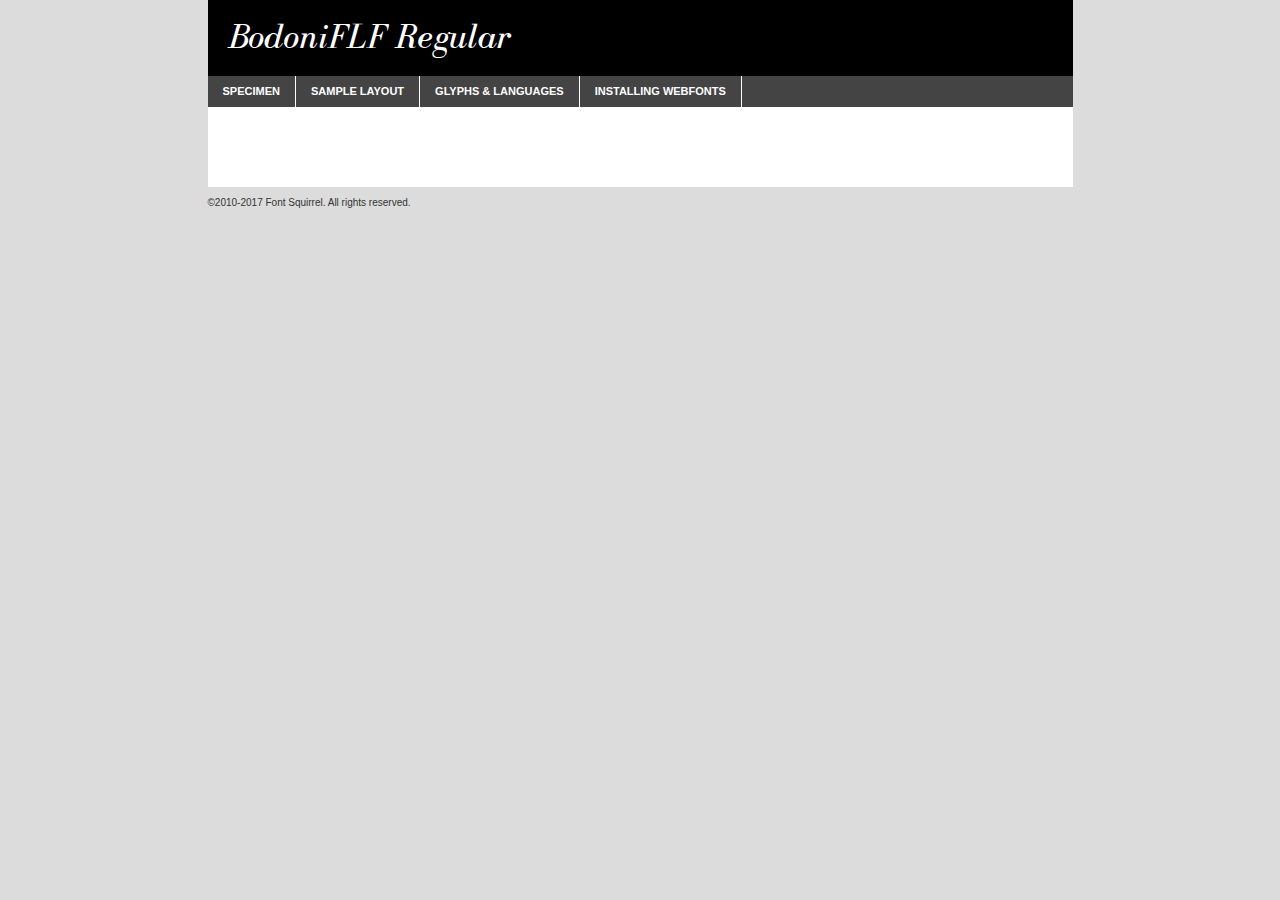
<file: css/fonts/bodoniflf-roman-demo.html>
<!DOCTYPE html PUBLIC "-//W3C//DTD XHTML 1.0 Transitional//EN"
	"http://www.w3.org/TR/xhtml1/DTD/xhtml1-transitional.dtd">

<html xmlns="http://www.w3.org/1999/xhtml" xml:lang="en" lang="en">
<head>
	<meta http-equiv="Content-Type" content="text/html; charset=utf-8" />
	<script src="http://ajax.googleapis.com/ajax/libs/jquery/1.7.2/jquery.min.js" type="text/javascript" charset="utf-8"></script>
	<script type="text/javascript">
	(function($){$.fn.easyTabs=function(option){var param=jQuery.extend({fadeSpeed:"fast",defaultContent:1,activeClass:'active'},option);$(this).each(function(){var thisId="#"+this.id;if(param.defaultContent==''){param.defaultContent=1;}
	if(typeof param.defaultContent=="number")
	{var defaultTab=$(thisId+" .tabs li:eq("+(param.defaultContent-1)+") a").attr('href').substr(1);}else{var defaultTab=param.defaultContent;}
	$(thisId+" .tabs li a").each(function(){var tabToHide=$(this).attr('href').substr(1);$("#"+tabToHide).addClass('easytabs-tab-content');});hideAll();changeContent(defaultTab);function hideAll(){$(thisId+" .easytabs-tab-content").hide();}
	function changeContent(tabId){hideAll();$(thisId+" .tabs li").removeClass(param.activeClass);$(thisId+" .tabs li a[href=#"+tabId+"]").closest('li').addClass(param.activeClass);if(param.fadeSpeed!="none")
	{$(thisId+" #"+tabId).fadeIn(param.fadeSpeed);}else{$(thisId+" #"+tabId).show();}}
	$(thisId+" .tabs li").click(function(){var tabId=$(this).find('a').attr('href').substr(1);changeContent(tabId);return false;});});}})(jQuery);
	</script>
	<link rel="stylesheet" href="specimen_files/specimen_stylesheet.css" type="text/css" charset="utf-8" />
	<link rel="stylesheet" href="stylesheet.css" type="text/css" charset="utf-8" />

	<style type="text/css">
					body{
				font-family: 'bodoniflfmedium_italic';
							}
		</style>

	<title>BodoniFLF Regular Specimen</title>
	
	
	<script type="text/javascript" charset="utf-8">
		$(document).ready(function() {
			$('#container').easyTabs({defaultContent:1});
		});
	</script>
</head>

<body>
<div id="container">
	<div id="header">
		BodoniFLF Regular	</div>
	<ul class="tabs">
		<li><a href="#specimen">Specimen</a></li>
		<li><a href="#layout">Sample Layout</a></li>
				<li><a href="#glyphs">Glyphs &amp; Languages</a></li>
		<li><a href="#installing">Installing Webfonts</a></li>
		
	</ul>
	
	<div id="main_content">

		
			<div id="specimen">
		
				<div class="section">
					<div class="grid12 firstcol">
						<div class="huge">AaBb</div>
					</div>
				</div>
		
				<div class="section">
					<div class="glyph_range">A&#x200B;B&#x200b;C&#x200b;D&#x200b;E&#x200b;F&#x200b;G&#x200b;H&#x200b;I&#x200b;J&#x200b;K&#x200b;L&#x200b;M&#x200b;N&#x200b;O&#x200b;P&#x200b;Q&#x200b;R&#x200b;S&#x200b;T&#x200b;U&#x200b;V&#x200b;W&#x200b;X&#x200b;Y&#x200b;Z&#x200b;a&#x200b;b&#x200b;c&#x200b;d&#x200b;e&#x200b;f&#x200b;g&#x200b;h&#x200b;i&#x200b;j&#x200b;k&#x200b;l&#x200b;m&#x200b;n&#x200b;o&#x200b;p&#x200b;q&#x200b;r&#x200b;s&#x200b;t&#x200b;u&#x200b;v&#x200b;w&#x200b;x&#x200b;y&#x200b;z&#x200b;1&#x200b;2&#x200b;3&#x200b;4&#x200b;5&#x200b;6&#x200b;7&#x200b;8&#x200b;9&#x200b;0&#x200b;&amp;&#x200b;.&#x200b;,&#x200b;?&#x200b;!&#x200b;&#64;&#x200b;(&#x200b;)&#x200b;#&#x200b;$&#x200b;%&#x200b;*&#x200b;+&#x200b;-&#x200b;=&#x200b;:&#x200b;;</div>
				</div>
				<div class="section">
					<div class="grid12 firstcol">
						<table class="sample_table">
							<tr><td>10</td><td class="size10">abcdefghijklmnopqrstuvwxyzABCDEFGHIJKLMNOPQRSTUVWXYZ0123456789abcdefghijklmnopqrstuvwxyzABCDEFGHIJKLMNOPQRSTUVWXYZ0123456789abcdefghijklmnopqrstuvwxyzABCDEFGHIJKLMNOPQRSTUVWXYZ</td></tr>
							<tr><td>11</td><td class="size11">abcdefghijklmnopqrstuvwxyzABCDEFGHIJKLMNOPQRSTUVWXYZ0123456789abcdefghijklmnopqrstuvwxyzABCDEFGHIJKLMNOPQRSTUVWXYZ0123456789abcdefghijklmnopqrstuvwxyzABCDEFGHIJKLMNOPQRSTUVWXYZ</td></tr>
							<tr><td>12</td><td class="size12">abcdefghijklmnopqrstuvwxyzABCDEFGHIJKLMNOPQRSTUVWXYZ0123456789abcdefghijklmnopqrstuvwxyzABCDEFGHIJKLMNOPQRSTUVWXYZ0123456789abcdefghijklmnopqrstuvwxyzABCDEFGHIJKLMNOPQRSTUVWXYZ</td></tr>
							<tr><td>13</td><td class="size13">abcdefghijklmnopqrstuvwxyzABCDEFGHIJKLMNOPQRSTUVWXYZ0123456789abcdefghijklmnopqrstuvwxyzABCDEFGHIJKLMNOPQRSTUVWXYZ0123456789abcdefghijklmnopqrstuvwxyzABCDEFGHIJKLMNOPQRSTUVWXYZ</td></tr>
							<tr><td>14</td><td class="size14">abcdefghijklmnopqrstuvwxyzABCDEFGHIJKLMNOPQRSTUVWXYZ0123456789abcdefghijklmnopqrstuvwxyzABCDEFGHIJKLMNOPQRSTUVWXYZ0123456789abcdefghijklmnopqrstuvwxyzABCDEFGHIJKLMNOPQRSTUVWXYZ</td></tr>
							<tr><td>16</td><td class="size16">abcdefghijklmnopqrstuvwxyzABCDEFGHIJKLMNOPQRSTUVWXYZ0123456789abcdefghijklmnopqrstuvwxyzABCDEFGHIJKLMNOPQRSTUVWXYZ</td></tr>
							<tr><td>18</td><td class="size18">abcdefghijklmnopqrstuvwxyzABCDEFGHIJKLMNOPQRSTUVWXYZ0123456789abcdefghijklmnopqrstuvwxyzABCDEFGHIJKLMNOPQRSTUVWXYZ</td></tr>
							<tr><td>20</td><td class="size20">abcdefghijklmnopqrstuvwxyzABCDEFGHIJKLMNOPQRSTUVWXYZ0123456789abcdefghijklmnopqrstuvwxyzABCDEFGHIJKLMNOPQRSTUVWXYZ</td></tr>
							<tr><td>24</td><td class="size24">abcdefghijklmnopqrstuvwxyzABCDEFGHIJKLMNOPQRSTUVWXYZ0123456789abcdefghijklmnopqrstuvwxyzABCDEFGHIJKLMNOPQRSTUVWXYZ</td></tr>
							<tr><td>30</td><td class="size30">abcdefghijklmnopqrstuvwxyzABCDEFGHIJKLMNOPQRSTUVWXYZ0123456789abcdefghijklmnopqrstuvwxyzABCDEFGHIJKLMNOPQRSTUVWXYZ</td></tr>
							<tr><td>36</td><td class="size36">abcdefghijklmnopqrstuvwxyzABCDEFGHIJKLMNOPQRSTUVWXYZ0123456789abcdefghijklmnopqrstuvwxyzABCDEFGHIJKLMNOPQRSTUVWXYZ</td></tr>
							<tr><td>48</td><td class="size48">abcdefghijklmnopqrstuvwxyzABCDEFGHIJKLMNOPQRSTUVWXYZ0123456789abcdefghijklmnopqrstuvwxyzABCDEFGHIJKLMNOPQRSTUVWXYZ</td></tr>
							<tr><td>60</td><td class="size60">abcdefghijklmnopqrstuvwxyzABCDEFGHIJKLMNOPQRSTUVWXYZ0123456789abcdefghijklmnopqrstuvwxyzABCDEFGHIJKLMNOPQRSTUVWXYZ</td></tr>
							<tr><td>72</td><td class="size72">abcdefghijklmnopqrstuvwxyzABCDEFGHIJKLMNOPQRSTUVWXYZ0123456789abcdefghijklmnopqrstuvwxyzABCDEFGHIJKLMNOPQRSTUVWXYZ</td></tr>
							<tr><td>90</td><td class="size90">abcdefghijklmnopqrstuvwxyzABCDEFGHIJKLMNOPQRSTUVWXYZ0123456789abcdefghijklmnopqrstuvwxyzABCDEFGHIJKLMNOPQRSTUVWXYZ</td></tr>
						</table>
				
					</div>
			
				</div>
		
		
		
								<div class="section" id="bodycomparison">


										<div id="xheight">
				<div class="fontbody">&#x25FC;&#x25FC;&#x25FC;&#x25FC;&#x25FC;&#x25FC;&#x25FC;&#x25FC;&#x25FC;&#x25FC;&#x25FC;&#x25FC;&#x25FC;&#x25FC;&#x25FC;&#x25FC;&#x25FC;&#x25FC;&#x25FC;&#x25FC;&#x25FC;&#x25FC;&#x25FC;&#x25FC;&#x25FC;&#x25FC;&#x25FC;&#x25FC;&#x25FC;&#x25FC;&#x25FC;&#x25FC;&#x25FC;&#x25FC;&#x25FC;&#x25FC;&#x25FC;&#x25FC;&#x25FC;&#x25FC;&#x25FC;&#x25FC;&#x25FC;&#x25FC;&#x25FC;&#x25FC;&#x25FC;&#x25FC;&#x25FC;&#x25FC;&#x25FC;&#x25FC;&#x25FC;&#x25FC;&#x25FC;&#x25FC;&#x25FC;&#x25FC;&#x25FC;&#x25FC;&#x25FC;&#x25FC;&#x25FC;&#x25FC;&#x25FC;&#x25FC;&#x25FC;&#x25FC;&#x25FC;&#x25FC;&#x25FC;&#x25FC;&#x25FC;&#x25FC;&#x25FC;&#x25FC;&#x25FC;&#x25FC;&#x25FC;&#x25FC;&#x25FC;&#x25FC;&#x25FC;&#x25FC;&#x25FC;&#x25FC;&#x25FC;&#x25FC;&#x25FC;&#x25FC;&#x25FC;&#x25FC;&#x25FC;&#x25FC;&#x25FC;&#x25FC;&#x25FC;&#x25FC;&#x25FC;body</div><div class="arialbody">body</div><div class="verdanabody">body</div><div class="georgiabody">body</div></div>
										<div class="fontbody" style="z-index:1">
											body<span>BodoniFLF Regular</span>
										</div>
										<div class="arialbody" style="z-index:1">
											body<span>Arial</span>
										</div>
										<div class="verdanabody" style="z-index:1">
											body<span>Verdana</span>
										</div>
										<div class="georgiabody" style="z-index:1">
											body<span>Georgia</span>
										</div>



								</div>
		
		
				<div class="section psample psample_row1" id="">
					
					<div class="grid2 firstcol">
						<p class="size10"><span>10.</span>Aenean lacinia bibendum nulla sed consectetur. Fusce dapibus, tellus ac cursus commodo, tortor mauris condimentum nibh, ut fermentum massa justo sit amet risus. Nullam id dolor id nibh ultricies vehicula ut id elit. Cum sociis natoque penatibus et magnis dis parturient montes, nascetur ridiculus mus. Nulla vitae elit libero, a pharetra augue.</p>
			
					</div>
					<div class="grid3">
						<p class="size11"><span>11.</span>Aenean lacinia bibendum nulla sed consectetur. Fusce dapibus, tellus ac cursus commodo, tortor mauris condimentum nibh, ut fermentum massa justo sit amet risus. Nullam id dolor id nibh ultricies vehicula ut id elit. Cum sociis natoque penatibus et magnis dis parturient montes, nascetur ridiculus mus. Nulla vitae elit libero, a pharetra augue.</p>
			
					</div>
					<div class="grid3">
						<p class="size12"><span>12.</span>Aenean lacinia bibendum nulla sed consectetur. Fusce dapibus, tellus ac cursus commodo, tortor mauris condimentum nibh, ut fermentum massa justo sit amet risus. Nullam id dolor id nibh ultricies vehicula ut id elit. Cum sociis natoque penatibus et magnis dis parturient montes, nascetur ridiculus mus. Nulla vitae elit libero, a pharetra augue.</p>
			
					</div>
					<div class="grid4">
						<p class="size13"><span>13.</span>Aenean lacinia bibendum nulla sed consectetur. Fusce dapibus, tellus ac cursus commodo, tortor mauris condimentum nibh, ut fermentum massa justo sit amet risus. Nullam id dolor id nibh ultricies vehicula ut id elit. Cum sociis natoque penatibus et magnis dis parturient montes, nascetur ridiculus mus. Nulla vitae elit libero, a pharetra augue.</p>
			
					</div>
					<div class="white_blend"></div>
					
				</div>
				<div class="section psample psample_row2" id="">
					<div class="grid3 firstcol">
						<p class="size14"><span>14.</span>Aenean lacinia bibendum nulla sed consectetur. Fusce dapibus, tellus ac cursus commodo, tortor mauris condimentum nibh, ut fermentum massa justo sit amet risus. Nullam id dolor id nibh ultricies vehicula ut id elit. Cum sociis natoque penatibus et magnis dis parturient montes, nascetur ridiculus mus. Nulla vitae elit libero, a pharetra augue.</p>
			
					</div>
					<div class="grid4">
						<p class="size16"><span>16.</span>Aenean lacinia bibendum nulla sed consectetur. Fusce dapibus, tellus ac cursus commodo, tortor mauris condimentum nibh, ut fermentum massa justo sit amet risus. Nullam id dolor id nibh ultricies vehicula ut id elit. Cum sociis natoque penatibus et magnis dis parturient montes, nascetur ridiculus mus. Nulla vitae elit libero, a pharetra augue.</p>
			
					</div>
					<div class="grid5">
						<p class="size18"><span>18.</span>Aenean lacinia bibendum nulla sed consectetur. Fusce dapibus, tellus ac cursus commodo, tortor mauris condimentum nibh, ut fermentum massa justo sit amet risus. Nullam id dolor id nibh ultricies vehicula ut id elit. Cum sociis natoque penatibus et magnis dis parturient montes, nascetur ridiculus mus. Nulla vitae elit libero, a pharetra augue.</p>
			
					</div>

					<div class="white_blend"></div>

				</div>
				
				<div class="section psample psample_row3" id="">
					<div class="grid5 firstcol">
						<p class="size20"><span>20.</span>Aenean lacinia bibendum nulla sed consectetur. Fusce dapibus, tellus ac cursus commodo, tortor mauris condimentum nibh, ut fermentum massa justo sit amet risus. Nullam id dolor id nibh ultricies vehicula ut id elit. Cum sociis natoque penatibus et magnis dis parturient montes, nascetur ridiculus mus. Nulla vitae elit libero, a pharetra augue.</p>
					</div>
					<div class="grid7">
						<p class="size24"><span>24.</span>Aenean lacinia bibendum nulla sed consectetur. Fusce dapibus, tellus ac cursus commodo, tortor mauris condimentum nibh, ut fermentum massa justo sit amet risus. Nullam id dolor id nibh ultricies vehicula ut id elit. Cum sociis natoque penatibus et magnis dis parturient montes, nascetur ridiculus mus. Nulla vitae elit libero, a pharetra augue.</p>
					</div>
					
					<div class="white_blend"></div>
					
				</div>
				
				<div class="section psample psample_row4" id="">
					<div class="grid12 firstcol">
						<p class="size30"><span>30.</span>Aenean lacinia bibendum nulla sed consectetur. Fusce dapibus, tellus ac cursus commodo, tortor mauris condimentum nibh, ut fermentum massa justo sit amet risus. Nullam id dolor id nibh ultricies vehicula ut id elit. Cum sociis natoque penatibus et magnis dis parturient montes, nascetur ridiculus mus. Nulla vitae elit libero, a pharetra augue.</p>
					</div>
					<div class="white_blend"></div>
					
				</div>
				
				
				
				<div class="section psample psample_row1 fullreverse">
					<div class="grid2 firstcol">
						<p class="size10"><span>10.</span>Aenean lacinia bibendum nulla sed consectetur. Fusce dapibus, tellus ac cursus commodo, tortor mauris condimentum nibh, ut fermentum massa justo sit amet risus. Nullam id dolor id nibh ultricies vehicula ut id elit. Cum sociis natoque penatibus et magnis dis parturient montes, nascetur ridiculus mus. Nulla vitae elit libero, a pharetra augue.</p>
			
					</div>
					<div class="grid3">
						<p class="size11"><span>11.</span>Aenean lacinia bibendum nulla sed consectetur. Fusce dapibus, tellus ac cursus commodo, tortor mauris condimentum nibh, ut fermentum massa justo sit amet risus. Nullam id dolor id nibh ultricies vehicula ut id elit. Cum sociis natoque penatibus et magnis dis parturient montes, nascetur ridiculus mus. Nulla vitae elit libero, a pharetra augue.</p>
			
					</div>
					<div class="grid3">
						<p class="size12"><span>12.</span>Aenean lacinia bibendum nulla sed consectetur. Fusce dapibus, tellus ac cursus commodo, tortor mauris condimentum nibh, ut fermentum massa justo sit amet risus. Nullam id dolor id nibh ultricies vehicula ut id elit. Cum sociis natoque penatibus et magnis dis parturient montes, nascetur ridiculus mus. Nulla vitae elit libero, a pharetra augue.</p>
			
					</div>
					<div class="grid4">
						<p class="size13"><span>13.</span>Aenean lacinia bibendum nulla sed consectetur. Fusce dapibus, tellus ac cursus commodo, tortor mauris condimentum nibh, ut fermentum massa justo sit amet risus. Nullam id dolor id nibh ultricies vehicula ut id elit. Cum sociis natoque penatibus et magnis dis parturient montes, nascetur ridiculus mus. Nulla vitae elit libero, a pharetra augue.</p>
			
					</div>
					<div class="black_blend"></div>
					
				</div>
				
				<div class="section psample psample_row2 fullreverse">
					<div class="grid3 firstcol">
						<p class="size14"><span>14.</span>Aenean lacinia bibendum nulla sed consectetur. Fusce dapibus, tellus ac cursus commodo, tortor mauris condimentum nibh, ut fermentum massa justo sit amet risus. Nullam id dolor id nibh ultricies vehicula ut id elit. Cum sociis natoque penatibus et magnis dis parturient montes, nascetur ridiculus mus. Nulla vitae elit libero, a pharetra augue.</p>
			
					</div>
					<div class="grid4">
						<p class="size16"><span>16.</span>Aenean lacinia bibendum nulla sed consectetur. Fusce dapibus, tellus ac cursus commodo, tortor mauris condimentum nibh, ut fermentum massa justo sit amet risus. Nullam id dolor id nibh ultricies vehicula ut id elit. Cum sociis natoque penatibus et magnis dis parturient montes, nascetur ridiculus mus. Nulla vitae elit libero, a pharetra augue.</p>
			
					</div>
					<div class="grid5">
						<p class="size18"><span>18.</span>Aenean lacinia bibendum nulla sed consectetur. Fusce dapibus, tellus ac cursus commodo, tortor mauris condimentum nibh, ut fermentum massa justo sit amet risus. Nullam id dolor id nibh ultricies vehicula ut id elit. Cum sociis natoque penatibus et magnis dis parturient montes, nascetur ridiculus mus. Nulla vitae elit libero, a pharetra augue.</p>
			
					</div>
					<div class="black_blend"></div>

				</div>
				
				<div class="section psample fullreverse psample_row3" id="">
					<div class="grid5 firstcol">
						<p class="size20"><span>20.</span>Aenean lacinia bibendum nulla sed consectetur. Fusce dapibus, tellus ac cursus commodo, tortor mauris condimentum nibh, ut fermentum massa justo sit amet risus. Nullam id dolor id nibh ultricies vehicula ut id elit. Cum sociis natoque penatibus et magnis dis parturient montes, nascetur ridiculus mus. Nulla vitae elit libero, a pharetra augue.</p>
					</div>
					<div class="grid7">
						<p class="size24"><span>24.</span>Aenean lacinia bibendum nulla sed consectetur. Fusce dapibus, tellus ac cursus commodo, tortor mauris condimentum nibh, ut fermentum massa justo sit amet risus. Nullam id dolor id nibh ultricies vehicula ut id elit. Cum sociis natoque penatibus et magnis dis parturient montes, nascetur ridiculus mus. Nulla vitae elit libero, a pharetra augue.</p>
					</div>
					
					<div class="black_blend"></div>
					
				</div>
				
				<div class="section psample fullreverse psample_row4" id="" style="border-bottom: 20px #000 solid;">
					<div class="grid12 firstcol">
						<p class="size30"><span>30.</span>Aenean lacinia bibendum nulla sed consectetur. Fusce dapibus, tellus ac cursus commodo, tortor mauris condimentum nibh, ut fermentum massa justo sit amet risus. Nullam id dolor id nibh ultricies vehicula ut id elit. Cum sociis natoque penatibus et magnis dis parturient montes, nascetur ridiculus mus. Nulla vitae elit libero, a pharetra augue.</p>
					</div>
					<div class="black_blend"></div>
					
				</div>
				
				
				
				
			</div>
			
			<div id="layout">
				
				<div class="section">
					
					<div class="grid12 firstcol">
						<h1>Lorem Ipsum Dolor</h1>
						<h2>Etiam porta sem malesuada magna mollis euismod</h2>
						
						<p class="byline">By <a href="#link">Aenean Lacinia</a></p>
					</div>
				</div>
				<div class="section">
					<div class="grid8 firstcol">
						<p class="large">Donec sed odio dui. Morbi leo risus, porta ac consectetur ac, vestibulum at eros. Fusce dapibus, tellus ac cursus commodo, tortor mauris condimentum nibh, ut fermentum massa justo sit amet risus. </p>

						
						<h3>Pellentesque ornare sem</h3>

						<p>Maecenas sed diam eget risus varius blandit sit amet non magna. Maecenas faucibus mollis interdum. Donec ullamcorper nulla non metus auctor fringilla. Nullam id dolor id nibh ultricies vehicula ut id elit. Nullam id dolor id nibh ultricies vehicula ut id elit. </p>

						<p>Aenean eu leo quam. Pellentesque ornare sem lacinia quam venenatis vestibulum. Lorem ipsum dolor sit amet, consectetur adipiscing elit. Cum sociis natoque penatibus et magnis dis parturient montes, nascetur ridiculus mus. </p>

						<p>Nulla vitae elit libero, a pharetra augue. Praesent commodo cursus magna, vel scelerisque nisl consectetur et. Aenean lacinia bibendum nulla sed consectetur. </p>

						<p>Nullam quis risus eget urna mollis ornare vel eu leo. Nullam quis risus eget urna mollis ornare vel eu leo. Maecenas sed diam eget risus varius blandit sit amet non magna. Donec ullamcorper nulla non metus auctor fringilla. </p>

						<h3>Cras mattis consectetur</h3>

						<p>Aenean eu leo quam. Pellentesque ornare sem lacinia quam venenatis vestibulum. Aenean lacinia bibendum nulla sed consectetur. Integer posuere erat a ante venenatis dapibus posuere velit aliquet. Cras mattis consectetur purus sit amet fermentum. </p>

						<p>Nullam id dolor id nibh ultricies vehicula ut id elit. Nullam quis risus eget urna mollis ornare vel eu leo. Cras mattis consectetur purus sit amet fermentum.</p>
					</div>
					
					<div class="grid4 sidebar">
						
						<div class="box reverse">
							<p class="last">Nullam quis risus eget urna mollis ornare vel eu leo. Donec ullamcorper nulla non metus auctor fringilla. Cras mattis consectetur purus sit amet fermentum. Sed posuere consectetur est at lobortis. Lorem ipsum dolor sit amet, consectetur adipiscing elit. </p>
						</div>
						
						<p class="caption">Maecenas sed diam eget risus varius.</p>

						<p>Vestibulum id ligula porta felis euismod semper. Integer posuere erat a ante venenatis dapibus posuere velit aliquet. Vestibulum id ligula porta felis euismod semper. Sed posuere consectetur est at lobortis. Maecenas sed diam eget risus varius blandit sit amet non magna. Fusce dapibus, tellus ac cursus commodo, tortor mauris condimentum nibh, ut fermentum massa justo sit amet risus. </p>

					

						<p>Duis mollis, est non commodo luctus, nisi erat porttitor ligula, eget lacinia odio sem nec elit. Aenean lacinia bibendum nulla sed consectetur. Vivamus sagittis lacus vel augue laoreet rutrum faucibus dolor auctor. Aenean lacinia bibendum nulla sed consectetur. Nullam quis risus eget urna mollis ornare vel eu leo. </p>

						<p>Praesent commodo cursus magna, vel scelerisque nisl consectetur et. Donec ullamcorper nulla non metus auctor fringilla. Maecenas faucibus mollis interdum. Fusce dapibus, tellus ac cursus commodo, tortor mauris condimentum nibh, ut fermentum massa justo sit amet risus. </p>

					</div>
				</div>
				
			</div>


			



		<div id="glyphs">
			<div class="section">
				<div class="grid12 firstcol">
			
				<h1>Language Support</h1>
				<p>The subset of BodoniFLF Regular in this kit supports the following languages:<br />
			
					Albanian, Basque, Breton, Chamorro, Danish, Dutch, English, Faroese, Finnish, French, Frisian, Galician, German, Icelandic, Italian, Malagasy, Norwegian, Portuguese, Spanish, Alsatian, Aragonese, Arapaho, Arrernte, Asturian, Aymara, Bislama, Cebuano, Corsican, Fijian, French_creole, Genoese, Gilbertese, Greenlandic, Haitian_creole, Hiligaynon, Hmong, Hopi, Ibanag, Iloko_ilokano, Indonesian, Interglossa_glosa, Interlingua, Irish_gaelic, Jerriais, Lojban, Lombard, Luxembourgeois, Manx, Mohawk, Norfolk_pitcairnese, Occitan, Oromo, Pangasinan, Papiamento, Piedmontese, Potawatomi, Rhaeto-romance, Romansh, Rotokas, Sami_lule, Samoan, Sardinian, Scots_gaelic, Seychelles_creole, Shona, Sicilian, Somali, Southern_ndebele, Swahili, Swati_swazi, Tagalog_filipino_pilipino, Tetum, Tok_pisin, Uyghur_latinized, Volapuk, Walloon, Warlpiri, Xhosa, Yapese, Zulu, Latinbasic, Ubasic, Demo				</p>
				<h1>Glyph Chart</h1>
				<p>The subset of BodoniFLF Regular in this kit includes all the glyphs listed below. Unicode entities are included above each glyph to help you insert individual characters into your layout.</p>
				<div id="glyph_chart">
			
																				 <div><p>&amp;#5;</p>&#5;</div>
																				 <div><p>&amp;#6;</p>&#6;</div>
																				 <div><p>&amp;#8;</p>&#8;</div>
																				 <div><p>&amp;#10;</p>&#10;</div>
																				 <div><p>&amp;#11;</p>&#11;</div>
																				 <div><p>&amp;#12;</p>&#12;</div>
																				 <div><p>&amp;#13;</p>&#13;</div>
																				 <div><p>&amp;#25;</p>&#25;</div>
																				 <div><p>&amp;#26;</p>&#26;</div>
																				 <div><p>&amp;#27;</p>&#27;</div>
																				 <div><p>&amp;#28;</p>&#28;</div>
																				 <div><p>&amp;#29;</p>&#29;</div>
																				 <div><p>&amp;#30;</p>&#30;</div>
																				 <div><p>&amp;#31;</p>&#31;</div>
																				 <div><p>&amp;#32;</p>&#32;</div>
																				 <div><p>&amp;#33;</p>&#33;</div>
																				 <div><p>&amp;#34;</p>&#34;</div>
																				 <div><p>&amp;#35;</p>&#35;</div>
																				 <div><p>&amp;#36;</p>&#36;</div>
																				 <div><p>&amp;#37;</p>&#37;</div>
																				 <div><p>&amp;#38;</p>&#38;</div>
																				 <div><p>&amp;#39;</p>&#39;</div>
																				 <div><p>&amp;#40;</p>&#40;</div>
																				 <div><p>&amp;#41;</p>&#41;</div>
																				 <div><p>&amp;#42;</p>&#42;</div>
																				 <div><p>&amp;#43;</p>&#43;</div>
																				 <div><p>&amp;#44;</p>&#44;</div>
																				 <div><p>&amp;#45;</p>&#45;</div>
																				 <div><p>&amp;#46;</p>&#46;</div>
																				 <div><p>&amp;#47;</p>&#47;</div>
																				 <div><p>&amp;#48;</p>&#48;</div>
																				 <div><p>&amp;#49;</p>&#49;</div>
																				 <div><p>&amp;#50;</p>&#50;</div>
																				 <div><p>&amp;#51;</p>&#51;</div>
																				 <div><p>&amp;#52;</p>&#52;</div>
																				 <div><p>&amp;#53;</p>&#53;</div>
																				 <div><p>&amp;#54;</p>&#54;</div>
																				 <div><p>&amp;#55;</p>&#55;</div>
																				 <div><p>&amp;#56;</p>&#56;</div>
																				 <div><p>&amp;#57;</p>&#57;</div>
																				 <div><p>&amp;#58;</p>&#58;</div>
																				 <div><p>&amp;#59;</p>&#59;</div>
																				 <div><p>&amp;#60;</p>&#60;</div>
																				 <div><p>&amp;#61;</p>&#61;</div>
																				 <div><p>&amp;#62;</p>&#62;</div>
																				 <div><p>&amp;#63;</p>&#63;</div>
																				 <div><p>&amp;#64;</p>&#64;</div>
																				 <div><p>&amp;#65;</p>&#65;</div>
																				 <div><p>&amp;#66;</p>&#66;</div>
																				 <div><p>&amp;#67;</p>&#67;</div>
																				 <div><p>&amp;#68;</p>&#68;</div>
																				 <div><p>&amp;#69;</p>&#69;</div>
																				 <div><p>&amp;#70;</p>&#70;</div>
																				 <div><p>&amp;#71;</p>&#71;</div>
																				 <div><p>&amp;#72;</p>&#72;</div>
																				 <div><p>&amp;#73;</p>&#73;</div>
																				 <div><p>&amp;#74;</p>&#74;</div>
																				 <div><p>&amp;#75;</p>&#75;</div>
																				 <div><p>&amp;#76;</p>&#76;</div>
																				 <div><p>&amp;#77;</p>&#77;</div>
																				 <div><p>&amp;#78;</p>&#78;</div>
																				 <div><p>&amp;#79;</p>&#79;</div>
																				 <div><p>&amp;#80;</p>&#80;</div>
																				 <div><p>&amp;#81;</p>&#81;</div>
																				 <div><p>&amp;#82;</p>&#82;</div>
																				 <div><p>&amp;#83;</p>&#83;</div>
																				 <div><p>&amp;#84;</p>&#84;</div>
																				 <div><p>&amp;#85;</p>&#85;</div>
																				 <div><p>&amp;#86;</p>&#86;</div>
																				 <div><p>&amp;#87;</p>&#87;</div>
																				 <div><p>&amp;#88;</p>&#88;</div>
																				 <div><p>&amp;#89;</p>&#89;</div>
																				 <div><p>&amp;#90;</p>&#90;</div>
																				 <div><p>&amp;#91;</p>&#91;</div>
																				 <div><p>&amp;#92;</p>&#92;</div>
																				 <div><p>&amp;#93;</p>&#93;</div>
																				 <div><p>&amp;#94;</p>&#94;</div>
																				 <div><p>&amp;#95;</p>&#95;</div>
																				 <div><p>&amp;#96;</p>&#96;</div>
																				 <div><p>&amp;#97;</p>&#97;</div>
																				 <div><p>&amp;#98;</p>&#98;</div>
																				 <div><p>&amp;#99;</p>&#99;</div>
																				 <div><p>&amp;#100;</p>&#100;</div>
																				 <div><p>&amp;#101;</p>&#101;</div>
																				 <div><p>&amp;#102;</p>&#102;</div>
																				 <div><p>&amp;#103;</p>&#103;</div>
																				 <div><p>&amp;#104;</p>&#104;</div>
																				 <div><p>&amp;#105;</p>&#105;</div>
																				 <div><p>&amp;#106;</p>&#106;</div>
																				 <div><p>&amp;#107;</p>&#107;</div>
																				 <div><p>&amp;#108;</p>&#108;</div>
																				 <div><p>&amp;#109;</p>&#109;</div>
																				 <div><p>&amp;#110;</p>&#110;</div>
																				 <div><p>&amp;#111;</p>&#111;</div>
																				 <div><p>&amp;#112;</p>&#112;</div>
																				 <div><p>&amp;#113;</p>&#113;</div>
																				 <div><p>&amp;#114;</p>&#114;</div>
																				 <div><p>&amp;#115;</p>&#115;</div>
																				 <div><p>&amp;#116;</p>&#116;</div>
																				 <div><p>&amp;#117;</p>&#117;</div>
																				 <div><p>&amp;#118;</p>&#118;</div>
																				 <div><p>&amp;#119;</p>&#119;</div>
																				 <div><p>&amp;#120;</p>&#120;</div>
																				 <div><p>&amp;#121;</p>&#121;</div>
																				 <div><p>&amp;#122;</p>&#122;</div>
																				 <div><p>&amp;#123;</p>&#123;</div>
																				 <div><p>&amp;#124;</p>&#124;</div>
																				 <div><p>&amp;#125;</p>&#125;</div>
																				 <div><p>&amp;#126;</p>&#126;</div>
																				 <div><p>&amp;#160;</p>&#160;</div>
																				 <div><p>&amp;#161;</p>&#161;</div>
																				 <div><p>&amp;#162;</p>&#162;</div>
																				 <div><p>&amp;#163;</p>&#163;</div>
																				 <div><p>&amp;#165;</p>&#165;</div>
																				 <div><p>&amp;#166;</p>&#166;</div>
																				 <div><p>&amp;#167;</p>&#167;</div>
																				 <div><p>&amp;#168;</p>&#168;</div>
																				 <div><p>&amp;#169;</p>&#169;</div>
																				 <div><p>&amp;#170;</p>&#170;</div>
																				 <div><p>&amp;#171;</p>&#171;</div>
																				 <div><p>&amp;#172;</p>&#172;</div>
																				 <div><p>&amp;#173;</p>&#173;</div>
																				 <div><p>&amp;#174;</p>&#174;</div>
																				 <div><p>&amp;#175;</p>&#175;</div>
																				 <div><p>&amp;#176;</p>&#176;</div>
																				 <div><p>&amp;#177;</p>&#177;</div>
																				 <div><p>&amp;#178;</p>&#178;</div>
																				 <div><p>&amp;#179;</p>&#179;</div>
																				 <div><p>&amp;#180;</p>&#180;</div>
																				 <div><p>&amp;#181;</p>&#181;</div>
																				 <div><p>&amp;#182;</p>&#182;</div>
																				 <div><p>&amp;#183;</p>&#183;</div>
																				 <div><p>&amp;#184;</p>&#184;</div>
																				 <div><p>&amp;#185;</p>&#185;</div>
																				 <div><p>&amp;#186;</p>&#186;</div>
																				 <div><p>&amp;#187;</p>&#187;</div>
																				 <div><p>&amp;#188;</p>&#188;</div>
																				 <div><p>&amp;#189;</p>&#189;</div>
																				 <div><p>&amp;#190;</p>&#190;</div>
																				 <div><p>&amp;#191;</p>&#191;</div>
																				 <div><p>&amp;#192;</p>&#192;</div>
																				 <div><p>&amp;#193;</p>&#193;</div>
																				 <div><p>&amp;#194;</p>&#194;</div>
																				 <div><p>&amp;#195;</p>&#195;</div>
																				 <div><p>&amp;#196;</p>&#196;</div>
																				 <div><p>&amp;#197;</p>&#197;</div>
																				 <div><p>&amp;#198;</p>&#198;</div>
																				 <div><p>&amp;#199;</p>&#199;</div>
																				 <div><p>&amp;#200;</p>&#200;</div>
																				 <div><p>&amp;#201;</p>&#201;</div>
																				 <div><p>&amp;#202;</p>&#202;</div>
																				 <div><p>&amp;#203;</p>&#203;</div>
																				 <div><p>&amp;#204;</p>&#204;</div>
																				 <div><p>&amp;#205;</p>&#205;</div>
																				 <div><p>&amp;#206;</p>&#206;</div>
																				 <div><p>&amp;#207;</p>&#207;</div>
																				 <div><p>&amp;#208;</p>&#208;</div>
																				 <div><p>&amp;#209;</p>&#209;</div>
																				 <div><p>&amp;#210;</p>&#210;</div>
																				 <div><p>&amp;#211;</p>&#211;</div>
																				 <div><p>&amp;#212;</p>&#212;</div>
																				 <div><p>&amp;#213;</p>&#213;</div>
																				 <div><p>&amp;#214;</p>&#214;</div>
																				 <div><p>&amp;#215;</p>&#215;</div>
																				 <div><p>&amp;#216;</p>&#216;</div>
																				 <div><p>&amp;#217;</p>&#217;</div>
																				 <div><p>&amp;#218;</p>&#218;</div>
																				 <div><p>&amp;#219;</p>&#219;</div>
																				 <div><p>&amp;#220;</p>&#220;</div>
																				 <div><p>&amp;#221;</p>&#221;</div>
																				 <div><p>&amp;#222;</p>&#222;</div>
																				 <div><p>&amp;#223;</p>&#223;</div>
																				 <div><p>&amp;#224;</p>&#224;</div>
																				 <div><p>&amp;#225;</p>&#225;</div>
																				 <div><p>&amp;#226;</p>&#226;</div>
																				 <div><p>&amp;#227;</p>&#227;</div>
																				 <div><p>&amp;#228;</p>&#228;</div>
																				 <div><p>&amp;#229;</p>&#229;</div>
																				 <div><p>&amp;#230;</p>&#230;</div>
																				 <div><p>&amp;#231;</p>&#231;</div>
																				 <div><p>&amp;#232;</p>&#232;</div>
																				 <div><p>&amp;#233;</p>&#233;</div>
																				 <div><p>&amp;#234;</p>&#234;</div>
																				 <div><p>&amp;#235;</p>&#235;</div>
																				 <div><p>&amp;#236;</p>&#236;</div>
																				 <div><p>&amp;#237;</p>&#237;</div>
																				 <div><p>&amp;#238;</p>&#238;</div>
																				 <div><p>&amp;#239;</p>&#239;</div>
																				 <div><p>&amp;#240;</p>&#240;</div>
																				 <div><p>&amp;#241;</p>&#241;</div>
																				 <div><p>&amp;#242;</p>&#242;</div>
																				 <div><p>&amp;#243;</p>&#243;</div>
																				 <div><p>&amp;#244;</p>&#244;</div>
																				 <div><p>&amp;#245;</p>&#245;</div>
																				 <div><p>&amp;#246;</p>&#246;</div>
																				 <div><p>&amp;#247;</p>&#247;</div>
																				 <div><p>&amp;#248;</p>&#248;</div>
																				 <div><p>&amp;#249;</p>&#249;</div>
																				 <div><p>&amp;#250;</p>&#250;</div>
																				 <div><p>&amp;#251;</p>&#251;</div>
																				 <div><p>&amp;#252;</p>&#252;</div>
																				 <div><p>&amp;#253;</p>&#253;</div>
																				 <div><p>&amp;#254;</p>&#254;</div>
																				 <div><p>&amp;#255;</p>&#255;</div>
																				 <div><p>&amp;#338;</p>&#338;</div>
																				 <div><p>&amp;#339;</p>&#339;</div>
																				 <div><p>&amp;#376;</p>&#376;</div>
																				 <div><p>&amp;#710;</p>&#710;</div>
																				 <div><p>&amp;#732;</p>&#732;</div>
																				 <div><p>&amp;#8192;</p>&#8192;</div>
																				 <div><p>&amp;#8193;</p>&#8193;</div>
																				 <div><p>&amp;#8194;</p>&#8194;</div>
																				 <div><p>&amp;#8195;</p>&#8195;</div>
																				 <div><p>&amp;#8196;</p>&#8196;</div>
																				 <div><p>&amp;#8197;</p>&#8197;</div>
																				 <div><p>&amp;#8198;</p>&#8198;</div>
																				 <div><p>&amp;#8199;</p>&#8199;</div>
																				 <div><p>&amp;#8200;</p>&#8200;</div>
																				 <div><p>&amp;#8201;</p>&#8201;</div>
																				 <div><p>&amp;#8202;</p>&#8202;</div>
																				 <div><p>&amp;#8208;</p>&#8208;</div>
																				 <div><p>&amp;#8209;</p>&#8209;</div>
																				 <div><p>&amp;#8210;</p>&#8210;</div>
																				 <div><p>&amp;#8211;</p>&#8211;</div>
																				 <div><p>&amp;#8212;</p>&#8212;</div>
																				 <div><p>&amp;#8216;</p>&#8216;</div>
																				 <div><p>&amp;#8217;</p>&#8217;</div>
																				 <div><p>&amp;#8218;</p>&#8218;</div>
																				 <div><p>&amp;#8220;</p>&#8220;</div>
																				 <div><p>&amp;#8221;</p>&#8221;</div>
																				 <div><p>&amp;#8222;</p>&#8222;</div>
																				 <div><p>&amp;#8226;</p>&#8226;</div>
																				 <div><p>&amp;#8230;</p>&#8230;</div>
																				 <div><p>&amp;#8239;</p>&#8239;</div>
																				 <div><p>&amp;#8249;</p>&#8249;</div>
																				 <div><p>&amp;#8250;</p>&#8250;</div>
																				 <div><p>&amp;#8287;</p>&#8287;</div>
																				 <div><p>&amp;#8482;</p>&#8482;</div>
																				 <div><p>&amp;#9724;</p>&#9724;</div>
																																																</div>	
				</div>
		
		
			</div>
		</div>
		
		
		<div id="specs">
			
		</div>
	
		<div id="installing">
			<div class="section">
				<div class="grid7 firstcol">
					<h1>Installing Webfonts</h1>
					
					<p>Webfonts are supported by all major browser platforms but not all in the same way. There are currently four different font formats that must be included in order to target all browsers. This includes TTF, WOFF, EOT and SVG.</p>
					
					<h2>1. Upload your webfonts</h2>
					<p>You must upload your webfont kit to your website. They should be in or near the same directory as your CSS files.</p>
					
					<h2>2. Include the webfont stylesheet</h2>
					<p>A special CSS @font-face declaration helps the various browsers select the appropriate font it needs without causing you a bunch of headaches. Learn more about this syntax by reading the <a href="https://www.fontspring.com/blog/further-hardening-of-the-bulletproof-syntax">Fontspring blog post</a> about it. The code for it is as follows:</p>


<code>
@font-face{ 
	font-family: 'MyWebFont';
	src: url('WebFont.eot');
	src: url('WebFont.eot?#iefix') format('embedded-opentype'),
	     url('WebFont.woff') format('woff'),
	     url('WebFont.ttf') format('truetype'),
	     url('WebFont.svg#webfont') format('svg');
}
</code>

	<p>We've already gone ahead and generated the code for you. All you have to do is link to the stylesheet in your HTML, like this:</p>
	<code>&lt;link rel=&quot;stylesheet&quot; href=&quot;stylesheet.css&quot; type=&quot;text/css&quot; charset=&quot;utf-8&quot; /&gt;</code>

					<h2>3. Modify your own stylesheet</h2>
					<p>To take advantage of your new fonts, you must tell your stylesheet to use them. Look at the original @font-face declaration above and find the property called "font-family." The name linked there will be what you use to reference the font. Prepend that webfont name to the font stack in the "font-family" property, inside the selector you want to change. For example:</p>
<code>p { font-family: 'WebFont', Arial, sans-serif; }</code>

<h2>4. Test</h2>
<p>Getting webfonts to work cross-browser <em>can</em> be tricky. Use the information in the sidebar to help you if you find that fonts aren't loading in a particular browser.</p>
				</div>
				
				<div class="grid5 sidebar">
					<div class="box">
						<h2>Troubleshooting<br />Font-Face Problems</h2>
						<p>Having trouble getting your webfonts to load in your new website? Here are some tips to sort out what might be the problem.</p>

						<h3>Fonts not showing in any browser</h3>

						<p>This sounds like you need to work on the plumbing. You either did not upload the fonts to the correct directory, or you did not link the fonts properly in the CSS. If you've confirmed that all this is correct and you still have a problem, take a look at your .htaccess file and see if requests are getting intercepted.</p>

						<h3>Fonts not loading in iPhone or iPad</h3>

						<p>The most common problem here is that you are serving the fonts from an IIS server. IIS refuses to serve files that have unknown MIME types. If that is the case, you must set the MIME type for SVG to "image/svg+xml" in the server settings. Follow these instructions from Microsoft if you need help.</p>

						<h3>Fonts not loading in Firefox</h3>

						<p>The primary reason for this failure? You are still using a version Firefox older than 3.5. So upgrade already! If that isn't it, then you are very likely serving fonts from a different domain. Firefox requires that all font assets be served from the same domain. Lastly it is possible that you need to add WOFF to your list of MIME types (if you are serving via IIS.)</p>

						<h3>Fonts not loading in IE</h3>

						<p>Are you looking at Internet Explorer on an actual Windows machine or are you cheating by using a service like Adobe BrowserLab? Many of these screenshot services do not render @font-face for IE. Best to test it on a real machine.</p>

						<h3>Fonts not loading in IE9</h3>

						<p>IE9, like Firefox, requires that fonts be served from the same domain as the website. Make sure that is the case.</p>
					</div>
				</div>
			</div>
			
		</div>
	
	</div>
	<div id="footer">
		<p>&copy;2010-2017 Font Squirrel. All rights reserved.</p>
	</div>
</div>
</body>
</html>
</file>
<file: css/fonts/stylesheet.css>
/*! Generated by Font Squirrel (https://www.fontsquirrel.com) on November 22, 2019 */



@font-face {
    font-family: 'bodoniflfmedium_italic';
    src: url('bodoniflf-italic-webfont.woff2') format('woff2'),
         url('bodoniflf-italic-webfont.woff') format('woff');
    font-weight: normal;
    font-style: normal;

}
</file>
<file: css/fonts/specimen_files/specimen_stylesheet.css>
@import url('grid_12-825-55-15.css');

/*  
	CSS Reset by Eric Meyer - Released under Public Domain
    http://meyerweb.com/eric/tools/css/reset/
*/
html, body, div, span, applet, object, iframe,
h1, h2, h3, h4, h5, h6, p, blockquote, pre,
a, abbr, acronym, address, big, cite, code,
del, dfn, em, font, img, ins, kbd, q, s, samp,
small, strike, strong, sub, sup, tt, var,
b, u, i, center, dl, dt, dd, ol, ul, li,
fieldset, form, label, legend, table, 
caption, tbody, tfoot, thead, tr, th, td 
                  {margin: 0;padding: 0;border: 0;outline: 0;
                  font-size: 100%;vertical-align: baseline;
                  background: transparent;}
body              {line-height: 1;}
ol, ul            {list-style: none;}
blockquote, q     {quotes: none;}
blockquote:before, blockquote:after,
q:before, q:after {content: '';	content: none;}
:focus            {outline: 0;}
ins               {text-decoration: none;}
del               {text-decoration: line-through;}
table             {border-collapse: collapse;border-spacing: 0;}




body {
	color: #000;
	background-color: #dcdcdc;
}

a {
	text-decoration: none;
	color: #1883ba;
}

h1{
	font-size: 32px;
	font-weight: normal;
	font-style: normal;
	margin-bottom: 18px;
}

h2{
	font-size: 18px;
}

#container {
	width: 865px;
	margin: 0px auto;
}


#header {
	padding: 20px;
	font-size: 36px;
	background-color: #000;
	color: #fff;
}

#header span {
	color: #666;
}
#main_content {
	background-color: #fff;
	padding: 60px 20px 20px;
}


#footer p {
	margin: 0;
	padding-top: 10px;
	padding-bottom: 50px;
	color: #333;
	font: 10px Arial, sans-serif;
}

.tabs {
	width: 100%;
	height: 31px;
	background-color: #444;
}
.tabs li {
	float:  left;
	margin: 0;
	overflow: hidden;
	background-color: #444;
}
.tabs li a {
	display: block;
	color: #fff;
	text-decoration: none;
	font: bold 11px/11px 'Arial';
	text-transform: uppercase;
	padding: 10px 15px;
	border-right: 1px solid #fff;
}

.tabs li a:hover {
		background-color: #00b3ff;

}

.tabs li.active a {
	color:  #000;
	background-color: #fff;
}



div.huge {
	
	font-size: 300px;
	line-height: 1em;
	padding: 0;
	letter-spacing: -.02em;
	overflow: hidden;
}
div.glyph_range {
	font-size: 72px;
	line-height: 1.1em;
}

.size10{ font-size: 10px; }
.size11{ font-size: 11px; }
.size12{ font-size: 12px; }
.size13{ font-size: 13px; }
.size14{ font-size: 14px; }
.size16{ font-size: 16px; }
.size18{ font-size: 18px; }
.size20{ font-size: 20px; }
.size24{ font-size: 24px; }
.size30{ font-size: 30px; }
.size36{ font-size: 36px; }
.size48{ font-size: 48px; }
.size60{ font-size: 60px; }
.size72{ font-size: 72px; }
.size90{ font-size: 90px; }


.psample_row1 {	height: 120px;}
.psample_row1 {	height: 120px;}
.psample_row2 {	height: 160px;}
.psample_row3 {	height: 160px;}
.psample_row4 {	height: 160px;}

.psample {
	overflow: hidden;
	position: relative;
}
.psample p {
	line-height: 1.3em;
	display: block;
	overflow: hidden;
	margin: 0;
}

.psample span {
	margin-right: .5em;
}

.white_blend {
	width: 100%;
	height: 61px;
	background-image: url([data-uri]);
	position: absolute;
	bottom: 0;
}
.black_blend {
	width: 100%;
	height: 61px;
	background-image: url([data-uri]);
	position: absolute;
	bottom: 0;
}
.fullreverse {
	background:  #000 !important;
	color:  #fff !important;
	margin-left: -20px;
	padding-left: 20px;
	margin-right: -20px;
	padding-right: 20px;
	padding: 20px;
	margin-bottom:0;
}


.sample_table td {
	padding-top: 3px;
	padding-bottom:5px;
	padding-left: 5px;
	vertical-align: middle;
	line-height: 1.2em;
}

.sample_table td:first-child {
	background-color: #eee;
	text-align: right;
	padding-right: 5px;
	padding-left: 0;
	padding: 5px;
	font: 11px/12px "Courier New", Courier, mono;
}

code {
	white-space: pre;
	background-color: #eee;
	display: block;
	padding: 10px;
	margin-bottom: 18px;
	overflow: auto;
}


.bottom,.last 	{margin-bottom:0 !important; padding-bottom:0 !important;}

.box  { 
  padding: 18px; 
  margin-bottom: 18px; 
  background: #eee; 
}

.reverse,.reversed { background:  #000 !important;color:  #fff !important; border: none !important;}

#bodycomparison {
	position: relative;
	overflow: hidden;
	font-size: 72px;
	height: 90px;
	white-space: nowrap;
}

#bodycomparison div{
	font-size: 72px;
	line-height: 90px;
	display: inline;
	margin: 0 15px 0 0;
	padding: 0;
}

#bodycomparison div span{
	font: 10px Arial;
	position: absolute;
	left: 0;
}
#xheight {
	float: none;
	position: absolute;
	color: #d9f3ff;
	font-size: 72px;
	line-height: 90px;
}

.fontbody {
 position: relative;
}
.arialbody{
	font-family: Arial;
	position: relative;
}
.verdanabody{
	font-family: Verdana;
	position: relative;
}
.georgiabody{
	font-family: Georgia;
	position: relative;
}

/* @group Layout page
 */

#layout h1 {
	font-size: 36px;
	line-height: 42px;
	font-weight: normal;
	font-style: normal;
}

#layout h2 {
	font-size: 24px;
	line-height: 23px;
	font-weight: normal;
	font-style: normal;
}

#layout h3 {
	font-size: 22px;
	line-height: 1.4em;
	margin-top: 1em;
	font-weight: normal;
	font-style: normal;
}


#layout p.byline {
	font-size: 12px;
	margin-top: 18px;
	line-height: 12px;
	margin-bottom: 0;
}
#layout p {
	font-size: 14px;
	line-height: 21px;
	margin-bottom: .5em;
}

#layout p.large{
	font-size: 18px;
	line-height: 26px;
}

#layout .sidebar p{
	font-size: 12px;
	line-height: 1.4em;
}

#layout p.caption {
	font-size: 10px;
	margin-top: -16px;
	margin-bottom: 18px;
}

/* @end */

/* @group Glyphs */

#glyph_chart div{
	background-color: #d9f3ff;
	color: black;
	float: left;
	font-size: 36px;
	height: 1.2em;
	line-height: 1.2em;
	margin-bottom: 1px;
	margin-right: 1px;
	text-align: center;
	width: 1.2em;
	position: relative;
	padding: .6em .2em .2em;
}

#glyph_chart div p {
	position: absolute;
	left: 0;
	top: 0;
	display: block;
	text-align: center;
	font: bold 9px Arial, sans-serif;
	background-color: #3a768f;
	width: 100%;
	color: #fff;
	padding: 2px 0;
}


#glyphs h1 {
	font-family: Arial, sans-serif;
}
/* @end */

/* @group Installing */

#installing {
	font: 13px Arial, sans-serif;
}

#installing p,
#glyphs p{
	line-height: 1.2em;
	margin-bottom: 18px;
	font: 13px Arial, sans-serif;
}



#installing h3{
	font-size: 15px;
	margin-top: 18px;
}

/* @end */

#rendering h1 {
	font-family: Arial, sans-serif;
}
.render_table td {
	font: 11px "Courier New", Courier, mono;
	vertical-align: middle;
}
</file>
